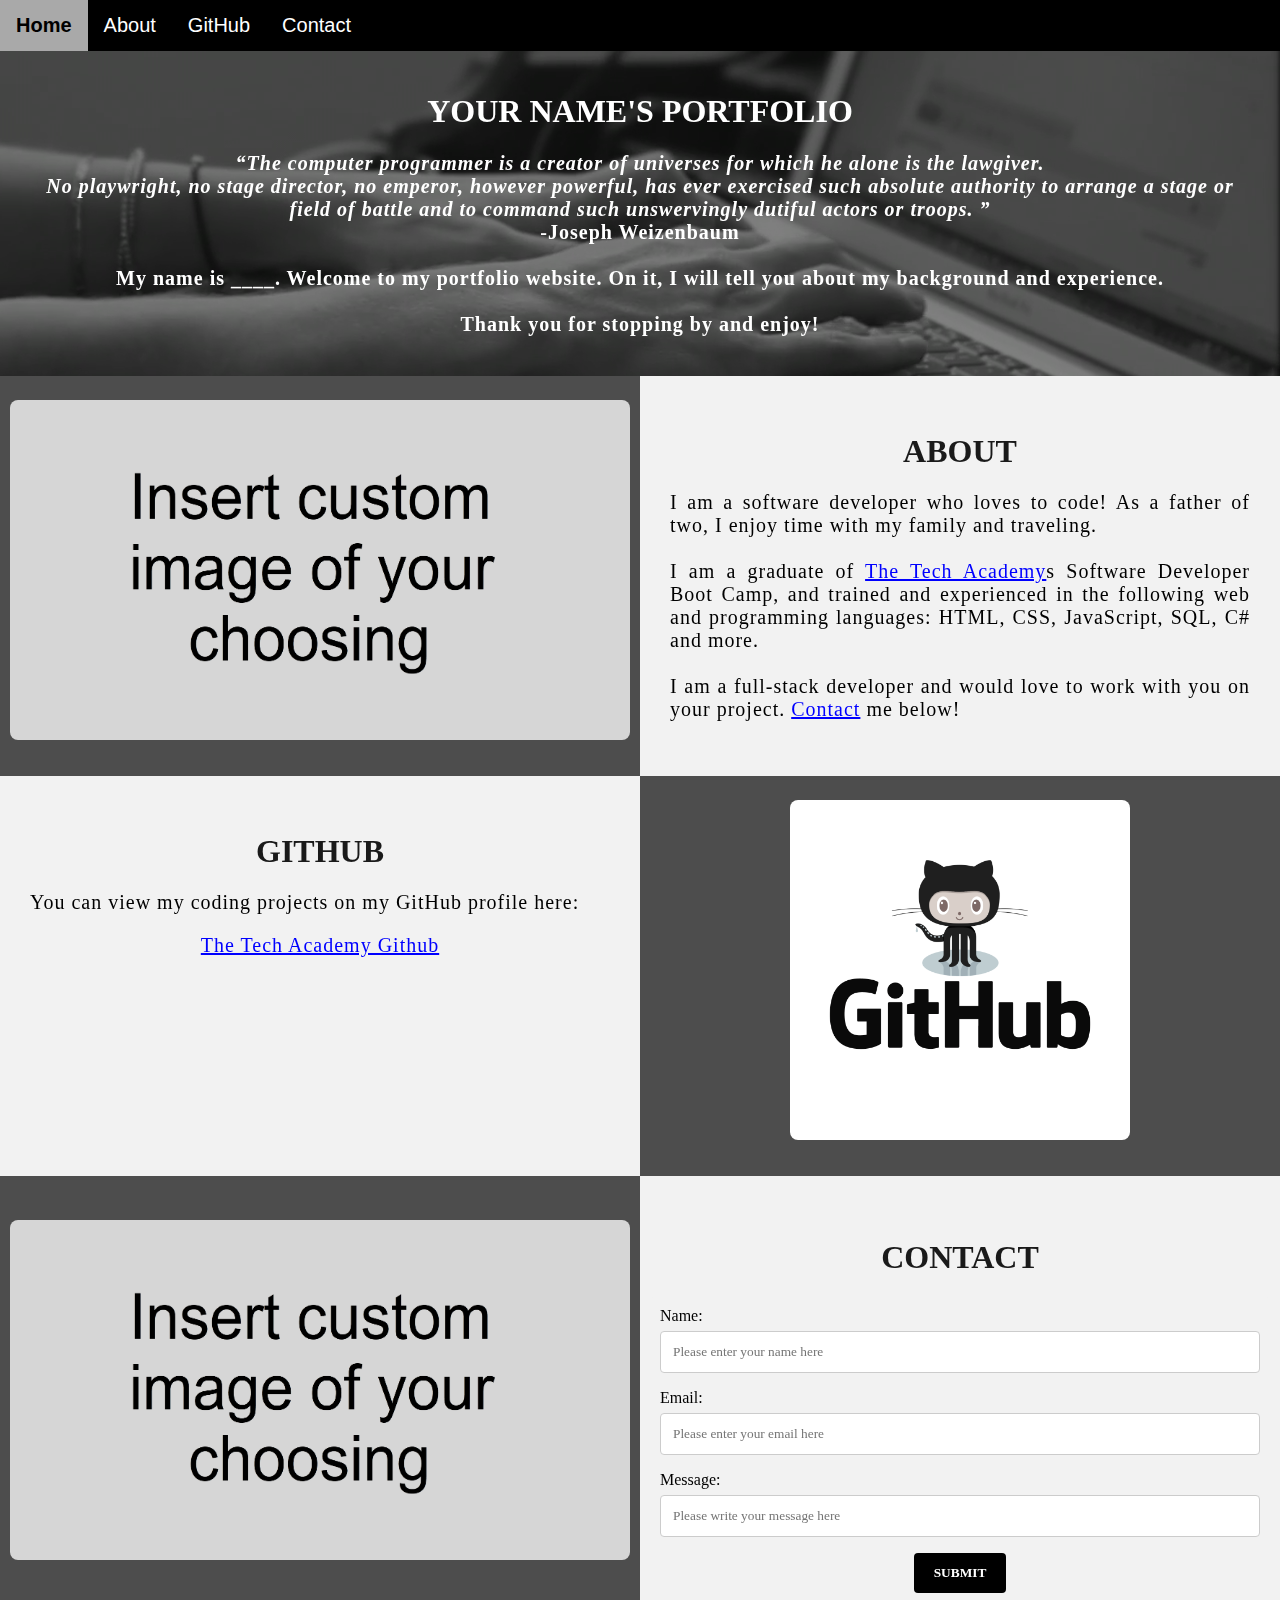
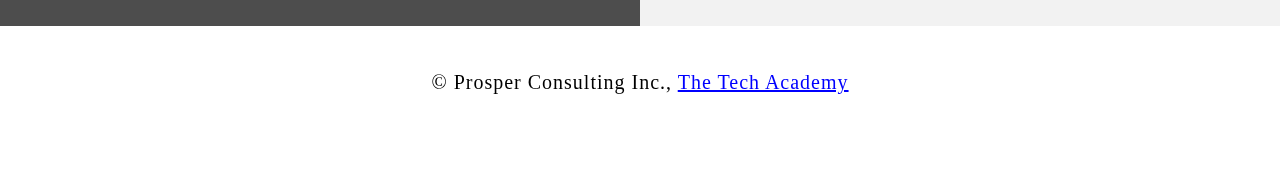
<file: folder7/index.html>
<!DOCTYPE html>
<html>

<!-- Head -->
<head>
    <meta charset="UTF-8">
    <meta name="viewport" content="width=device-width" />
    <title>Your Name Here</title>
    <link rel="stylesheet" type="text/css" href="portfolio.css">
</head>

<!-- Body -->
<body class="Background">

    <!-- Navbar -->
    <div class="Navbar">
        <a class="active" href="#Home">Home</a>
        <a href="#About">About</a>
        <a href="#GitHub">GitHub</a>
        <a href="#Contact">Contact</a>
    </div>

    <!-- Breaks inserted to add space between navbar and the first heading -->
    <br>
    <br>

    <!-- Background video -->
    <div id="Home">
        <video autoplay muted loop id="Typing_Video">
            <source src="img/Typing.mp4" type="video/mp4">
            <!-- Display message if video fails to run -->
            Your browser does not support HTML5 video.
        </video>
    </div>

    <!-- Video text -->
    <div class="Video_Text">
        <h1 class="white-text">Your Name's Portfolio</h1>
        <strong>
            <p class="center">
                <q>The computer programmer is a creator of universes for which he alone is the lawgiver.
                    <br>No playwright, no stage director, no emperor, however powerful, has ever exercised such absolute authority to arrange a stage or
                    <br>field of battle and to command such unswervingly dutiful actors or troops.
                </q>
                <br> -Joseph Weizenbaum
                <br>
                <br> My name is ____. Welcome to my portfolio website. On it, I will tell you about my background and experience.
                <br>
                <br> Thank you for stopping by and enjoy! 
            </p>
        </strong>
    </div>

    <!-- About section -->
    <div class="Row" id="About">
        <!-- Left column -->
        <div class="Column_2">
            <img src="img/html_custom.png" alt="Replace with your own image and description">
        </div>
        <!-- Right column -->
        <div class="Column_1">
            <h1>About</h1>
            <p>
                I am a software developer who loves to code! As a father of two, I enjoy time with my family and traveling. 
                <br>
                <br>I am a graduate of <a href="https://www.learncodinganywhere.com" target="_blank">The Tech Academy</a>s Software Developer Boot Camp, and trained and experienced in the following web and programming languages: HTML, CSS, JavaScript, SQL, C# and more. 
                <br>
                <br>I am a full-stack developer and would love to work with you on your project. <a href="#Contact">Contact</a> me below!
            </p>
        </div>
    </div>

    <!-- GitHub section -->
    <div class="Row" id="GitHub">
        <!-- Left column -->
        <div class="Column_1">
            <h1>GitHub</h1>
            <p>
                You can view my coding projects on my GitHub profile here:
                <br>
                <p class="center"><a href="https://github.com/the-tech-academy" target="_blank">The Tech Academy Github</a></p>
            </p>
        </div>
        <!-- Right column -->
        <div class="Column_2">
            <a href="https://github.com/the-tech-academy" target="_blank"><img src="img/GitHub.png" alt="GitHub Logo"></a>
        </div>
    </div>

    <!-- Contact section -->
    <div class="Row" id="Contact">
        <!-- Contact image, left column -->
        <div class="Column_2 Column_tall">
            <img src="img/html_custom.png" alt="Contact_Image">
        </div>
        <!-- Contact form, right column -->
        <div class="Column_1 Column_tall">
            <h1>Contact</h1>
            <!-- This specifies where and how to send the form data; we are leaving it blank -->
            <form action="" method="POST"> <!-- Here we are utilizing a 3rd party service to submit the contact form data, insert your formspree endpoint in the action attribute -->
                <label>Name:</label>
                <input type="text" placeholder="Please enter your name here">
                <label>Email:</label>
                <input type="text" id="Email" name="Email" placeholder="Please enter your email here">
                <label>Message:</label>
                <input type="text" id="Message" name="Message" placeholder="Please write your message here">
                <input type="submit" value="SUBMIT">
            </form>
        </div>
    </div>

    <!-- Footer section -->
    <footer>
        <p>
            <p class="center">&copy Prosper Consulting Inc., <a href="https://www.learncodinganywhere.com/" target="_blank">The Tech Academy</a></p>
            <br>
        </p>
    </footer>
</body>
</html>
</file>
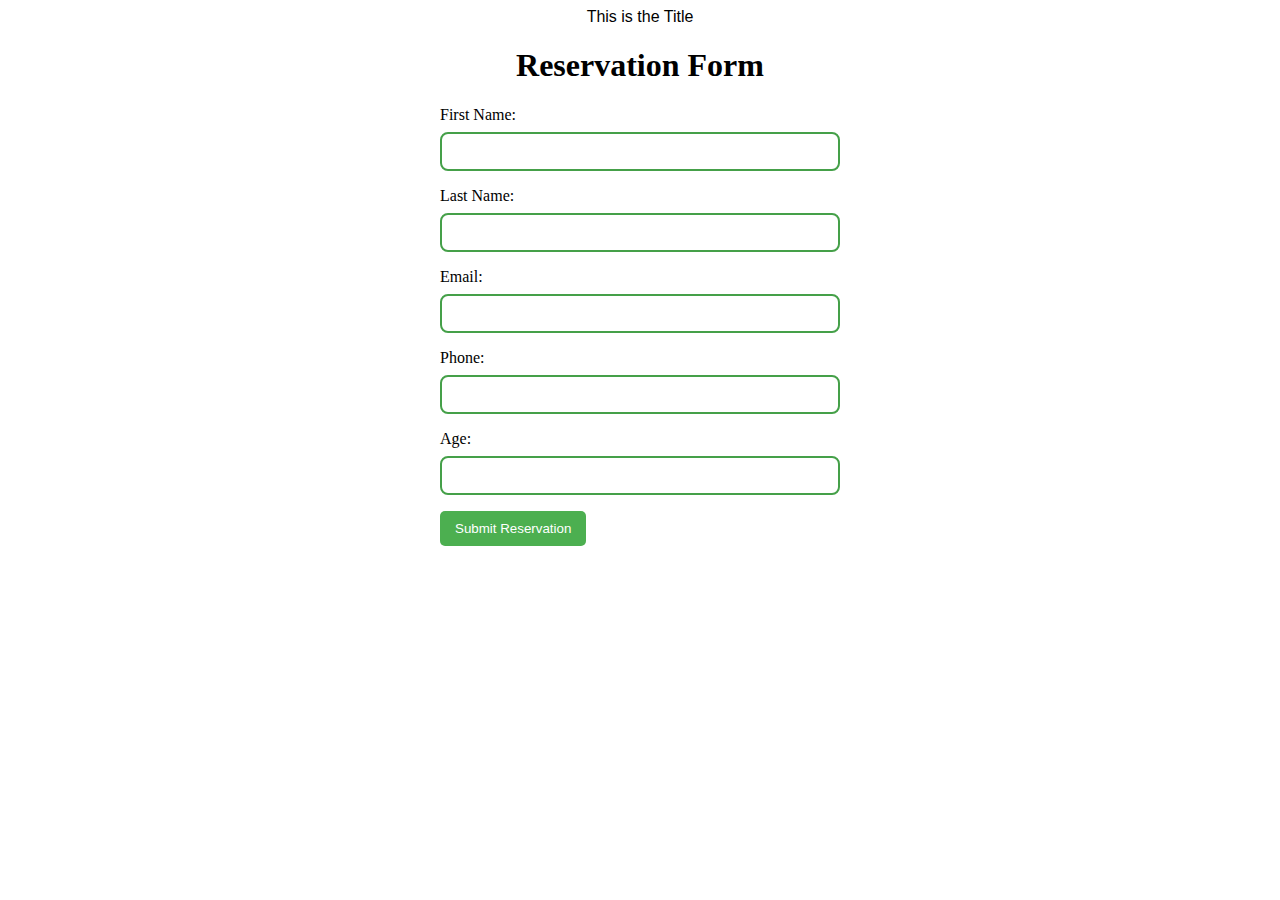
<file: CSS5/onepage.html>
<!DOCTYPE html>
<html>
<head>
    <meta charset="utf-8">
    <link rel="stylesheet" href="onepage.css">
    <header>This is the Title</header>
<body>
 <h1>Reservation Form</h1>
 <form id="reservationForm">
     <label for="firstName">First Name:</label>
     <input type="text" id="firstName" name="firstName" required>

     <label for="lastName">Last Name:</label>
     <input type="text" id="lastName" name="lastName" required>

     <label for="email">Email:</label>
     <input type="email" id="email" name="email" required>

     <label for="phone">Phone:</label>
     <input type="tel" id="phone" name="phone" required>

     <label for="age">Age:</label>
     <input type="number" id="age" name="age" required>

     <button type="submit">Submit Reservation</button>
 </form>

</head>
</body>
</html>
</file>
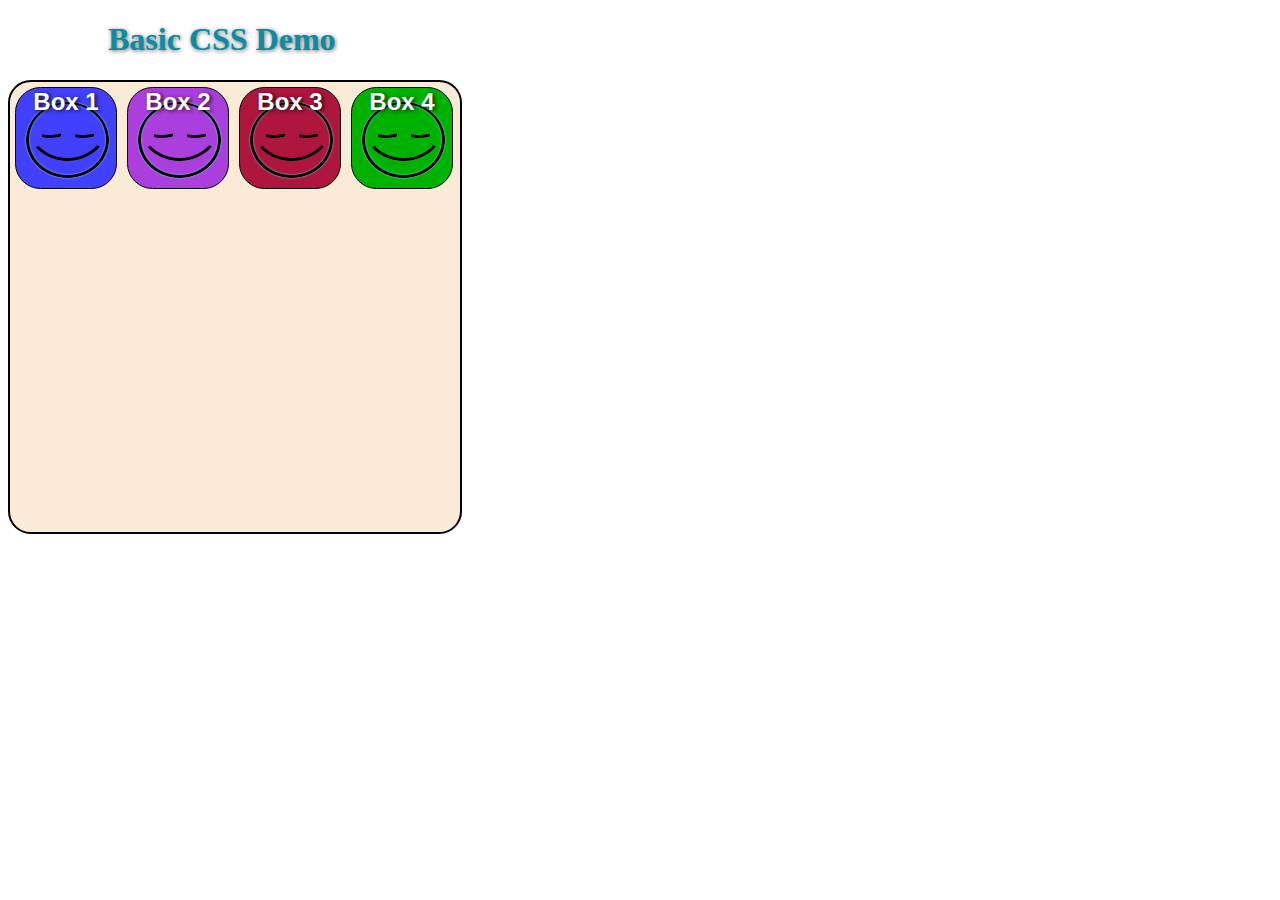
<file: folder2/new.html>
<!DOCTYPE html>
<html lang="en">
<head>
    <meta charset="utf-8">
    <title>Basic HTML Template</title>
    <link rel="stylesheet" href="new.css">
</head>
<body>
    <div>
        <h1>Basic CSS Demo</h1>
    </div>
    <div class="container">
    <div class="squares">
        <p>Box 1</p>
    </div>
    <div class="squares">
        <p>Box 2</p>
    </div>
    <div class="squares">
        <p>Box 3</p>
    </div>
    <div class="squares">
        <p>Box 4</p>
    </div>
    </div>    
</body>
</html>
</file>
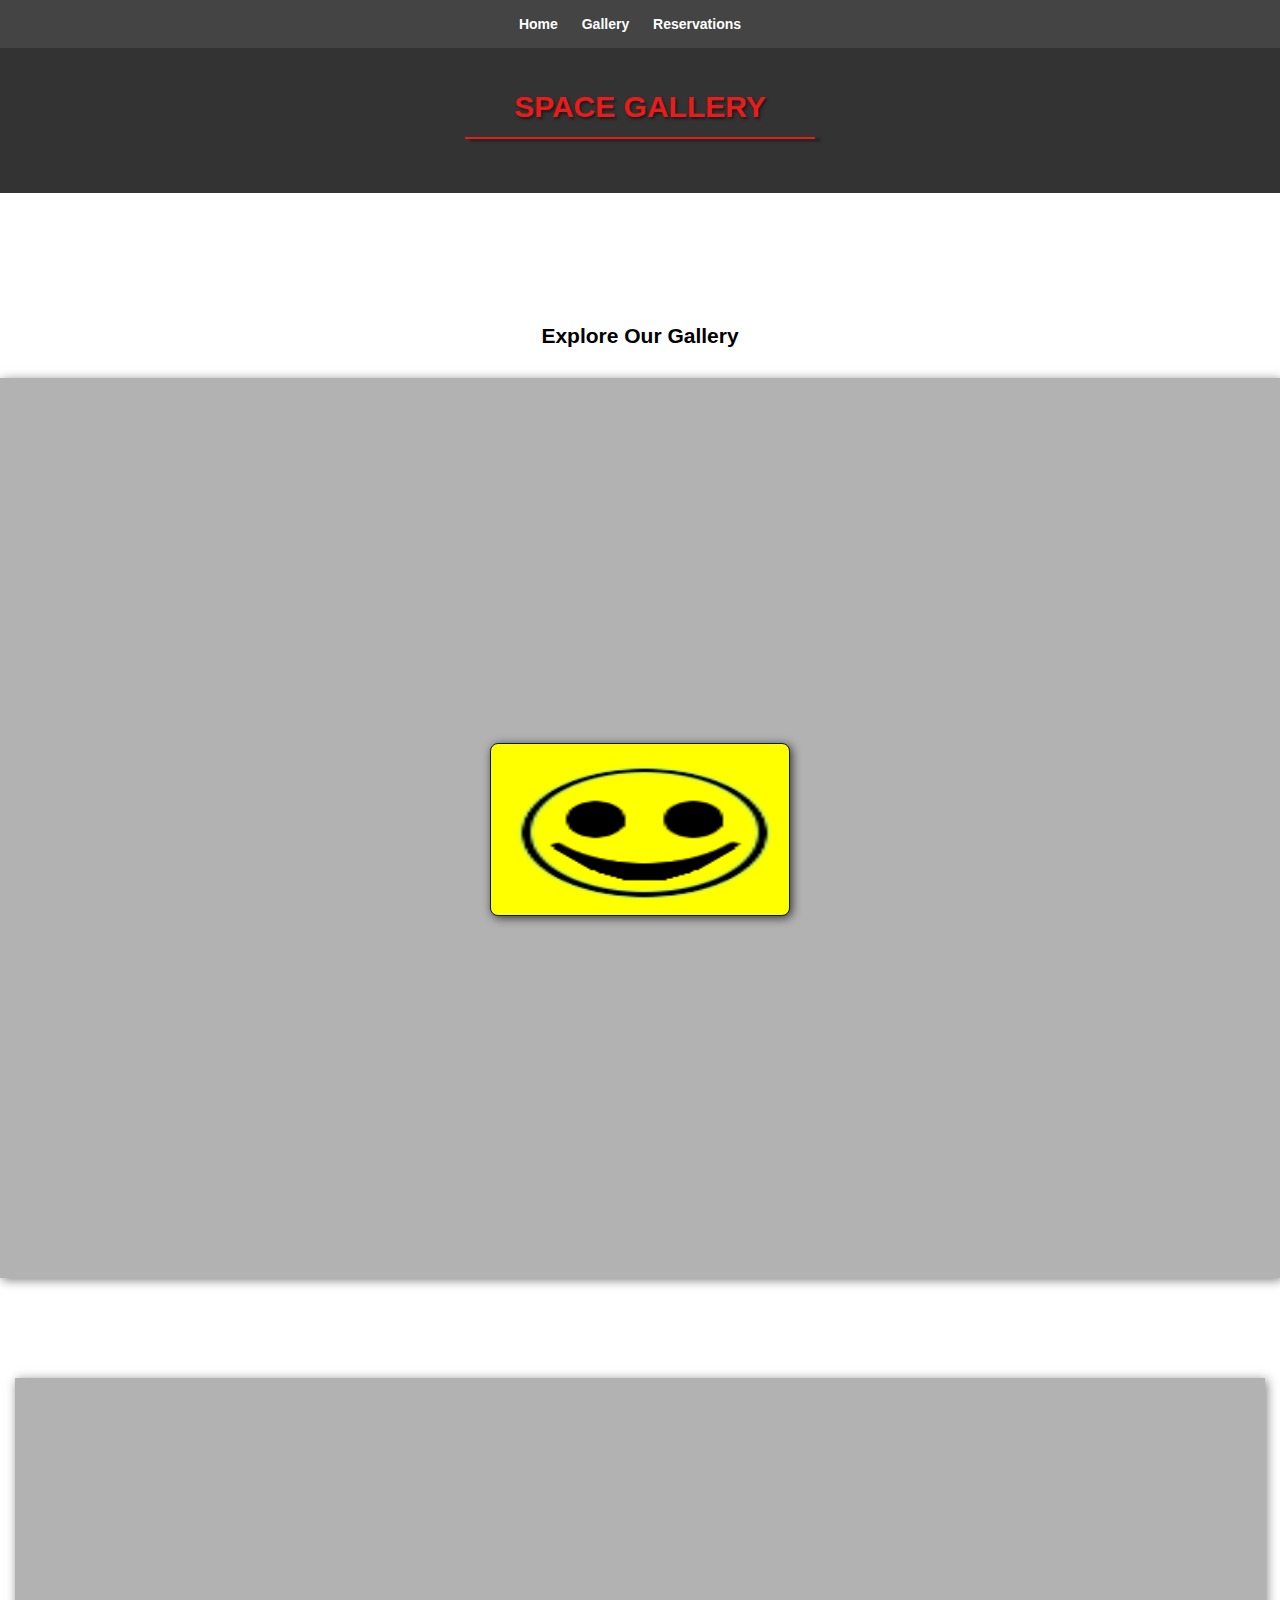
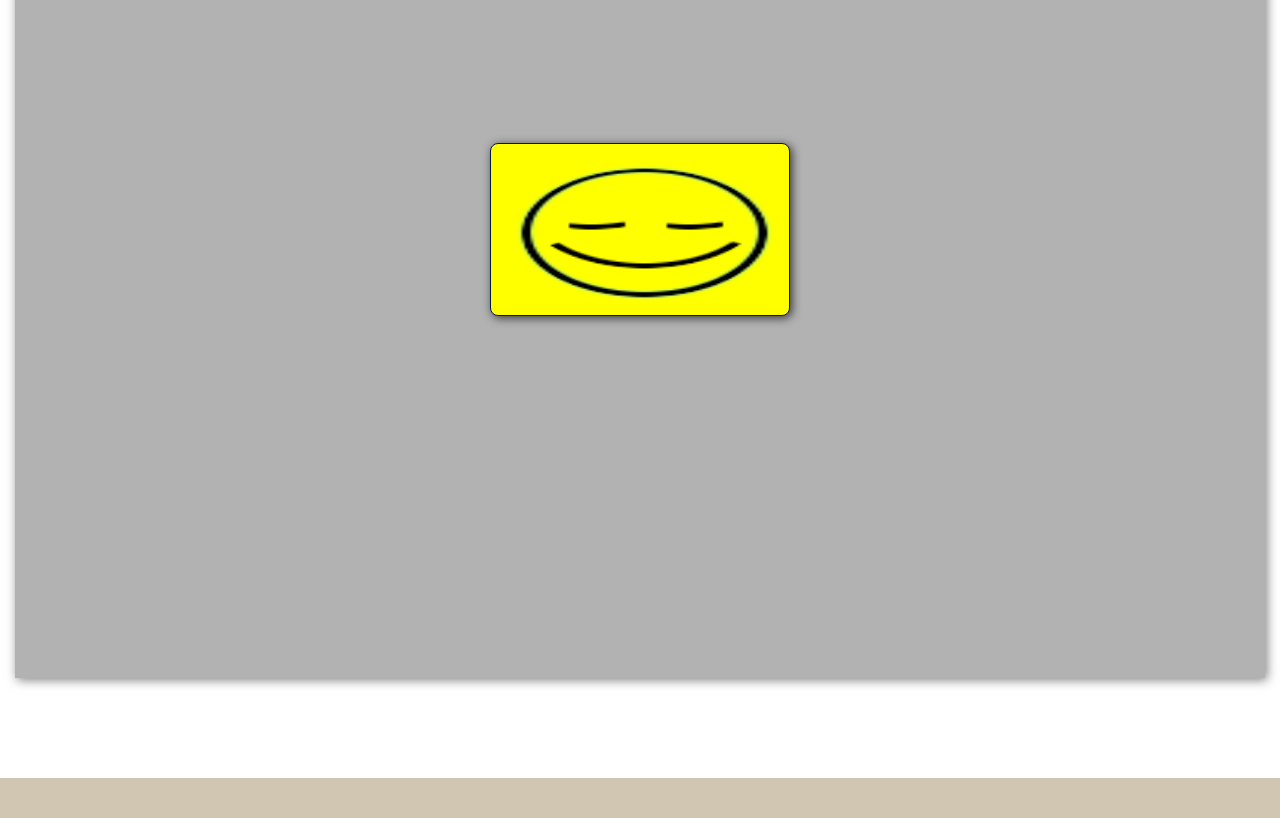
<file: folder3/gallery.html>
<!DOCTYPE html>
<html lang="en">
<head>
    <meta charset="UTF-8">
    <meta name="viewport" content="width=device-width, initial-scale=1.0">
    <link rel="stylesheet" href="gallery.css">
</head>
<body>
    <nav>
        <ul>
            <li><a href="space.html">Home</a></li>
            <li><a href="gallery.html">Gallery</a></li>
            <li><a href="reservation.html">Reservations</a></li>
        </ul>
    </nav>

    <header>
        <h1>Space Gallery</h1>
    </header>

    <section id="gallery">
        <div class="container">
            <h2>Explore Our Gallery</h2>
        </div>
        <div class="flex-container">
            <!-- Photo Container 1 -->
            <div class="photo-container">
                <div class="photo">
                    <img src="/folder3/images/img2.png">
                    <div class="photo-overlay">
                        <h3 class="white-head">Click to Enlarge</h3>
                        <p>We have several launches departing daily,<br> Book your flight today!</p>
                    </div>
                </div>
            </div>
        </div>
    </section>

    <section id="gallery">
        <div class="container">
            <div class="flex-container">
                <!-- Photo Container 2 -->
                <div class="photo-container">
                    <div class="photo">
                        <img src="/folder3/images/img1.png">
                        <div class="photo-overlay">
                            <h3 class="white-head">Click to Enlarge</h3>
                            <p>We have several launches departing daily,<br> Book your flight today!</p>
                        </div>
                    </div>
                </div>
            </div>
        </div>
    </section>

    <section id="contact"></section>
    <div id="footer">
        <!-- Footer content -->
    </div>
</body>

</html>
</file>
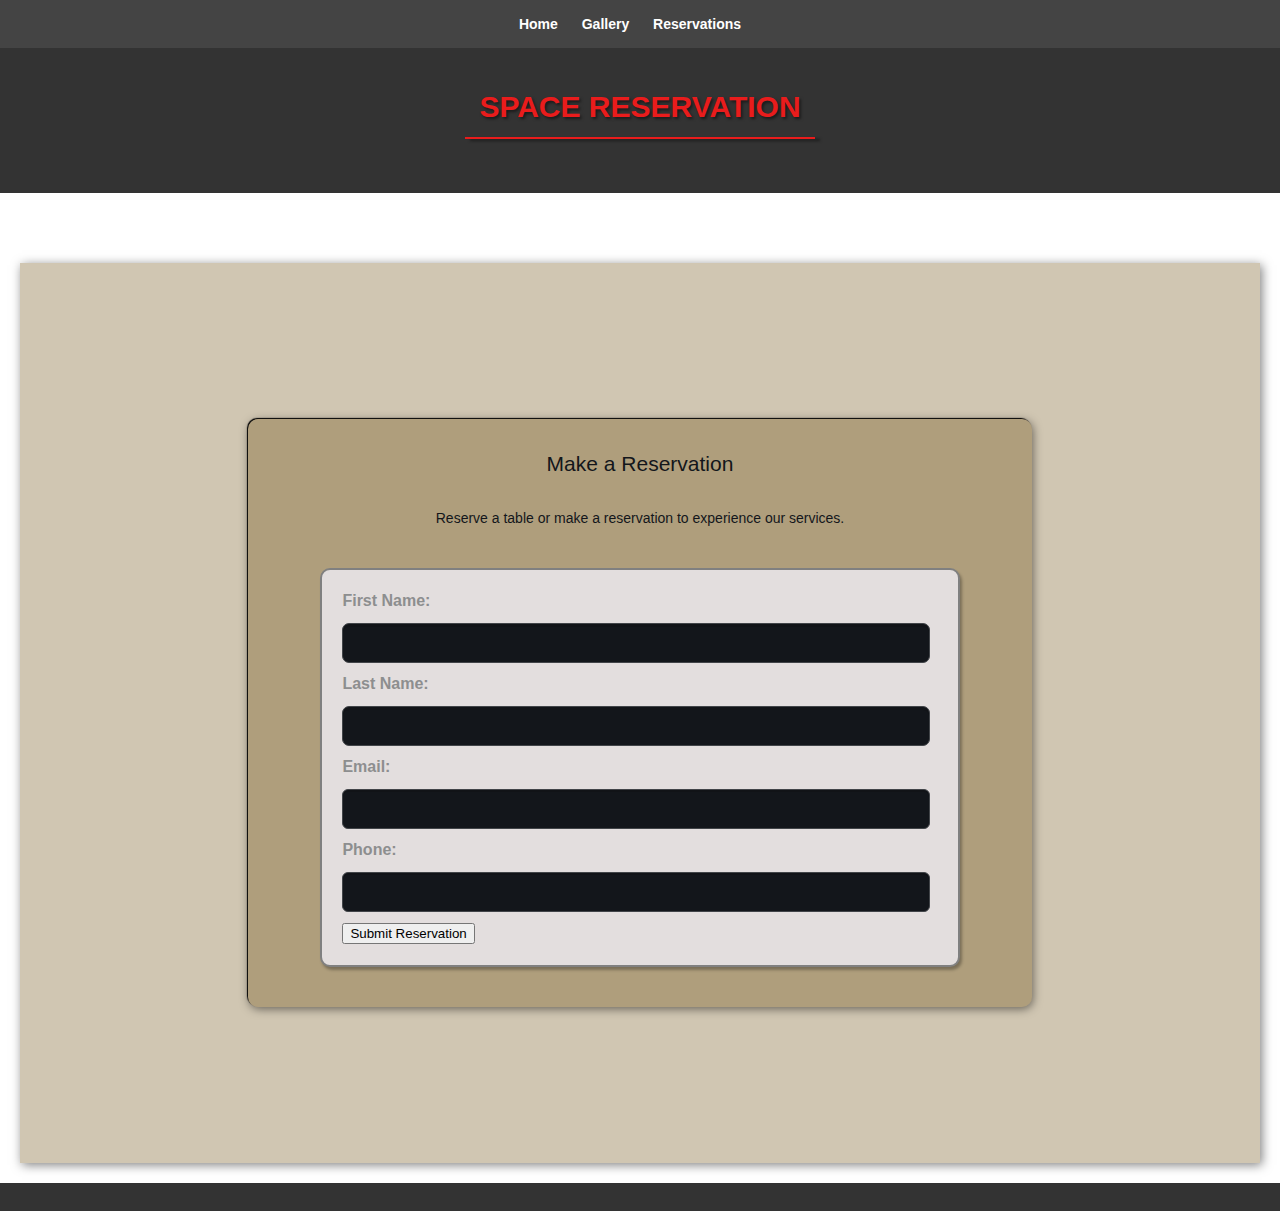
<file: folder3/reservation.html>
<!DOCTYPE html>
<html lang="en">

<head>
    <meta charset="UTF-8">
    <meta name="viewport" content="width=device-width, initial-scale=1.0">
    <link rel="stylesheet" href="reservation.css">
    <title>Reservation Form</title>
</head>

<body>
    <nav>
        <ul>
            <li><a href="space.html">Home</a></li>
            <li><a href="gallery.html">Gallery</a></li>
            <li><a href="reservation.html">Reservations</a></li>
        </ul>
    </nav>

    <header>
        <h1>Space Reservation</h1>
    </header>

    <section id="reservations">
        <div class="flex-container">
            <div class="reservation">
                <h2>Make a Reservation</h2>
                <p>Reserve a table or make a reservation to experience our services.</p>
                <form id="reservationForm">
                    <label for="firstName">First Name:</label>
                    <input class="common-input" type="text" id="firstName" name="firstName" required>
    
                    <label for="lastName">Last Name:</label>
                    <input class="common-input" type="text" id="lastName" name="lastName" required><br>
    
                    <label for="email">Email:</label>
                    <input class="common-input" type="email" id="email" name="email" required><br>
    
                    <label for="phone">Phone:</label>
                    <input class="common-input" type="tel" id="phone" name="phone" required>
    
                    <button type="submit">Submit Reservation</button>
                </form>
            </div>
        </div>
    </section>
    

    <script>
        document.getElementById("reservationForm").addEventListener("submit", function (event) {
            event.preventDefault(); 

            var firstName = document.getElementById("firstName").value;
            var lastName = document.getElementById("lastName").value;
            var email = document.getElementById("email").value;
            var phone = document.getElementById("phone").value;

            alert("Reservation Details:\n\nFirst Name: " + firstName + "\nLast Name: " + lastName + "\nEmail: " + email + "\nPhone: " + phone);
        });
    </script>
    <footer>
        <!-- Footer content -->
    </footer>
</body>

</html>
</file>
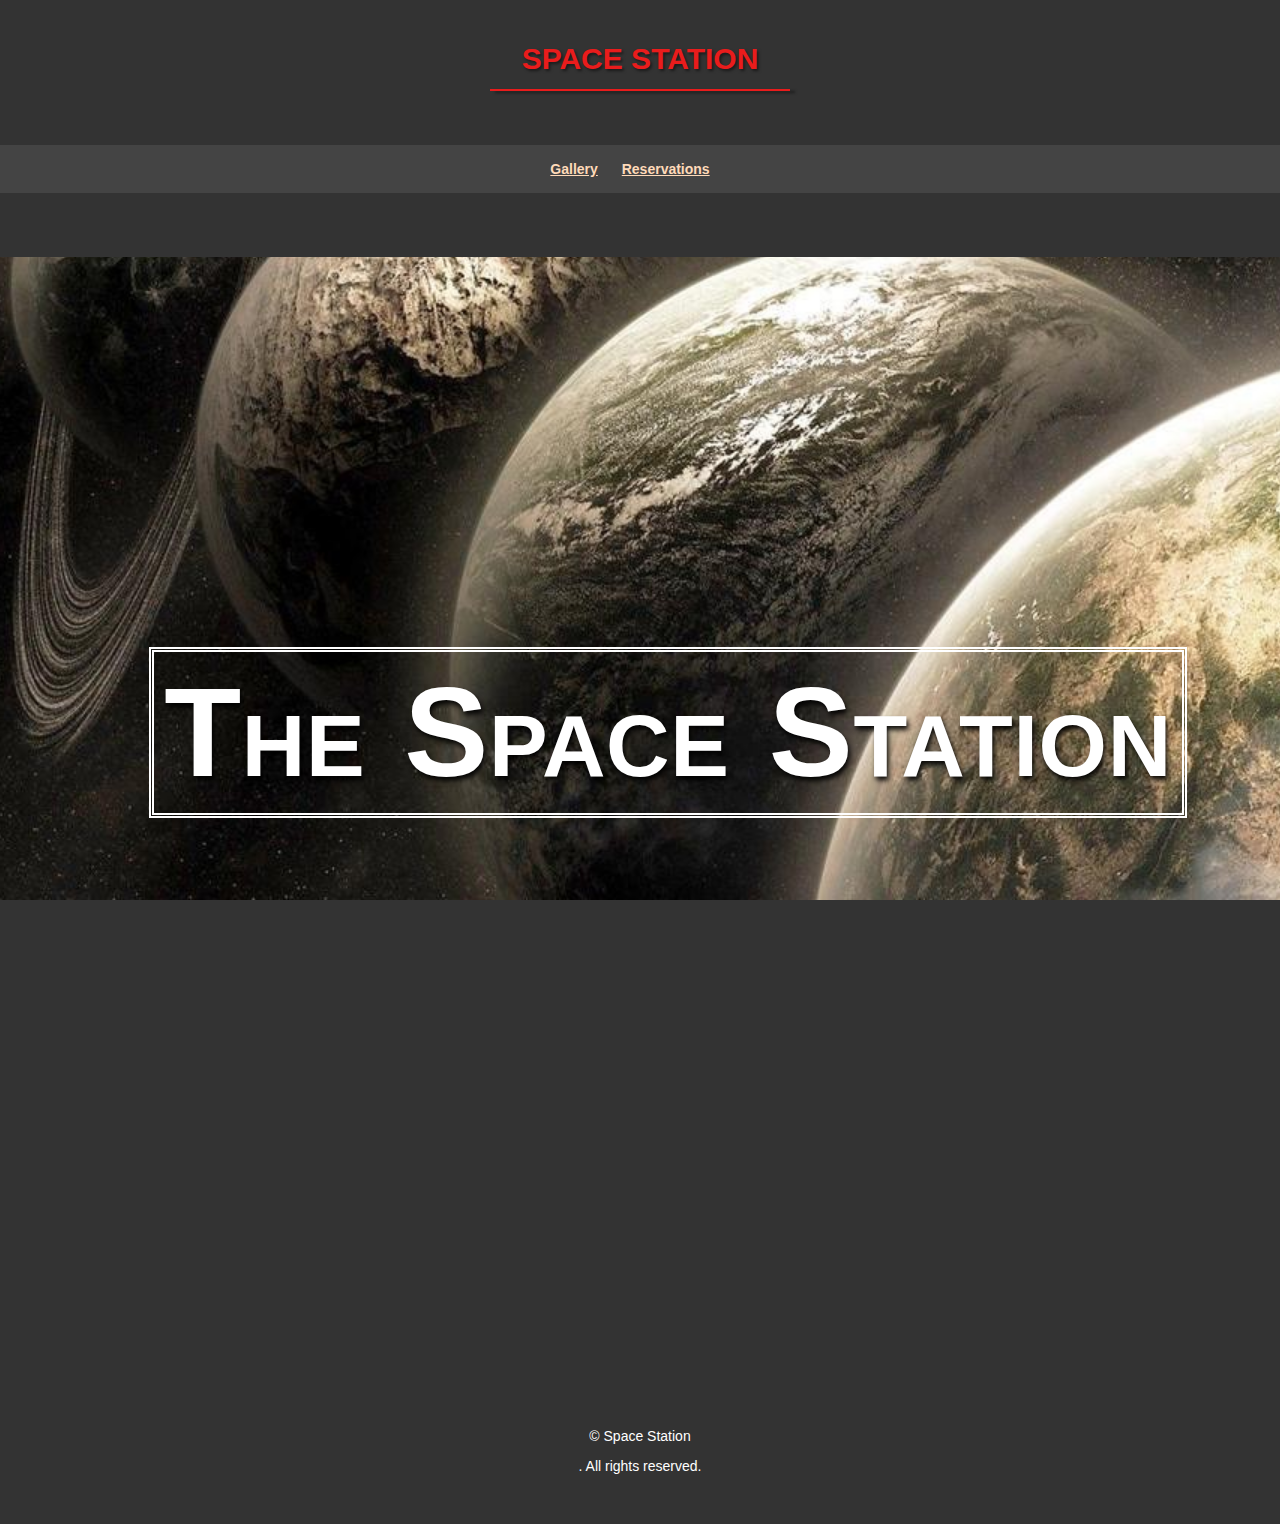
<file: folder3/space.html>
<!DOCTYPE html>
<html> 
<head>
    <meta charset="utf-8">
    <title> The Space Station Resort</title>
    <meta name="viewport" content="width=device-width, initial-scale=1.0">
    <link rel="stylesheet" href="space.css">
</head>
<header>
        <h1>Space Station</h1>
    </header>

    <nav>
            <li><a href="gallery.html">Gallery</a></li>
            <li><a href="reservation.html">Reservations</a></li>
        </ul>
       </div>
      </div>
    </nav>
<header>
    <section id="home">
         <div class="container">
          <div class="centered-text">
              <span class="head-main">The Space Station</span>
          </div>
         </div>
        <br>
    </section>
</header>
    <footer>
        <p>&copy; Space Station<br>. 
            All rights reserved.</p>
    </footer>
</body>
</html>
</file>
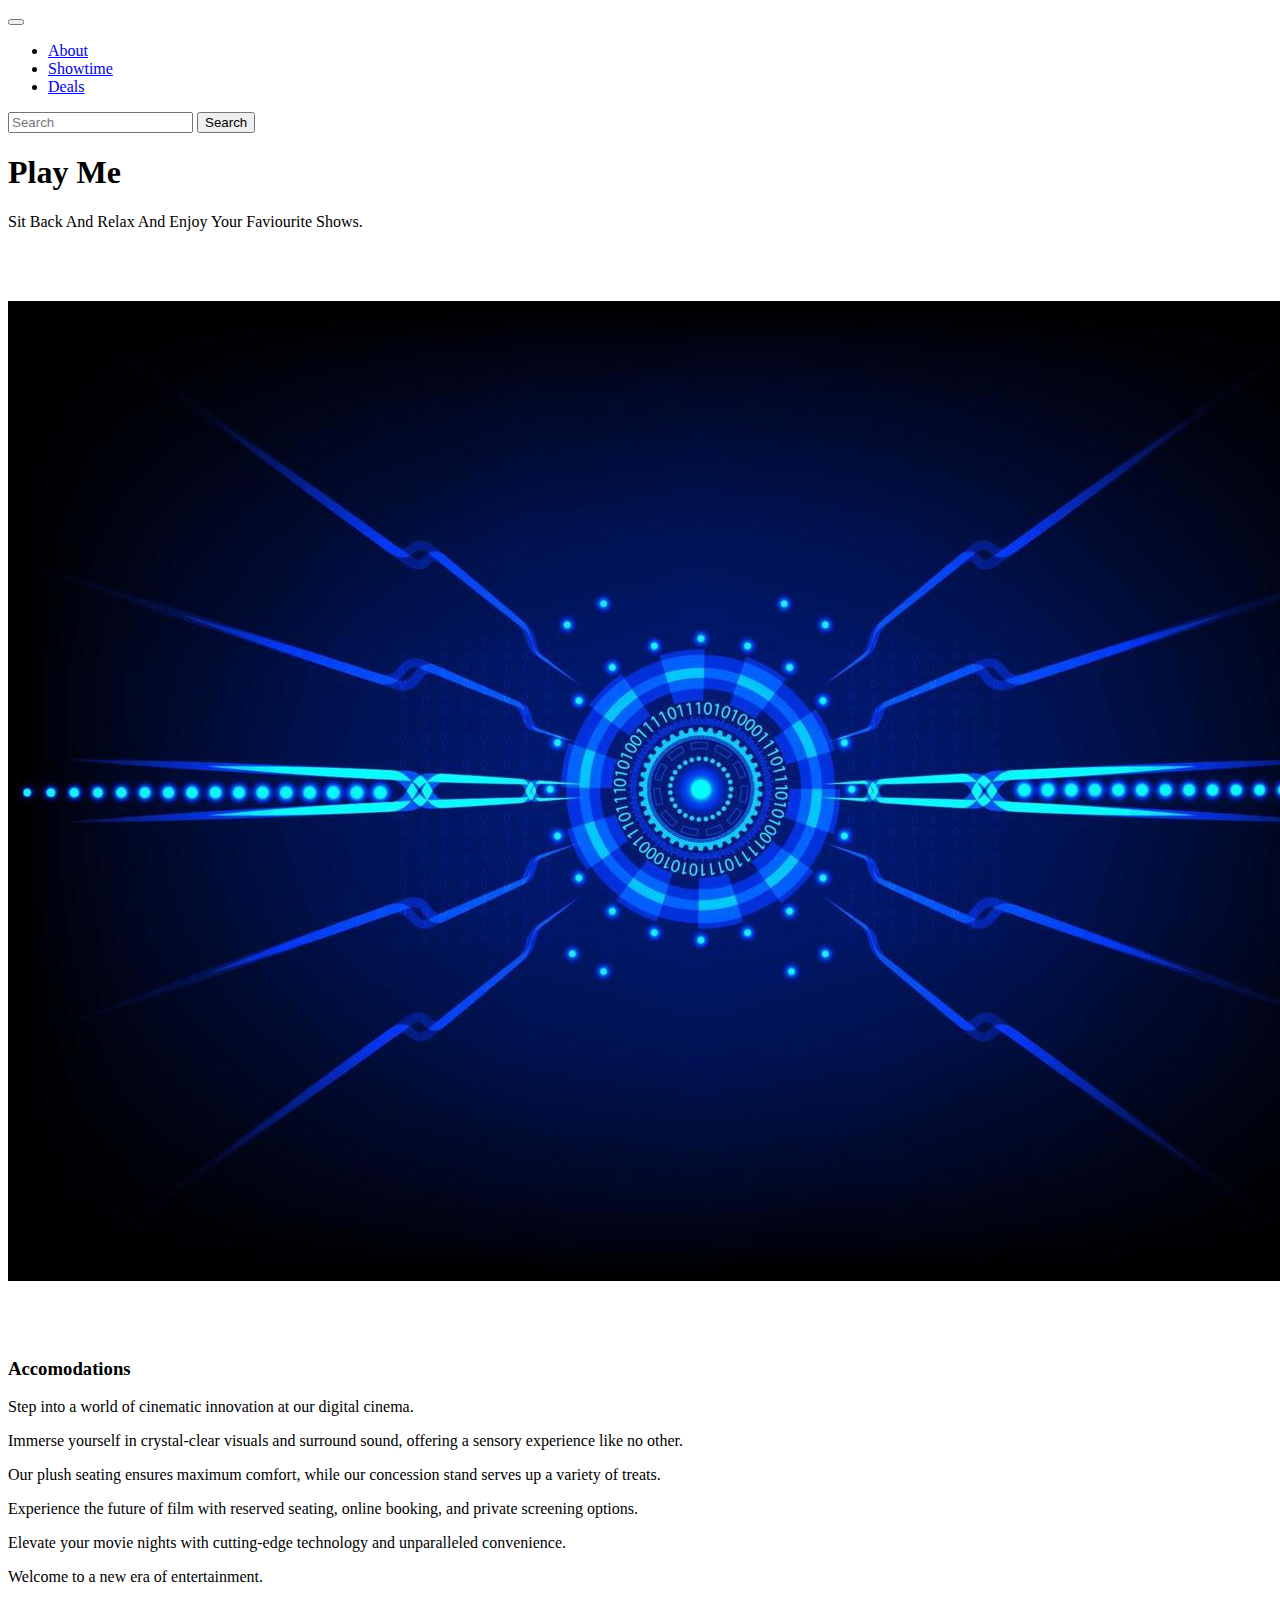
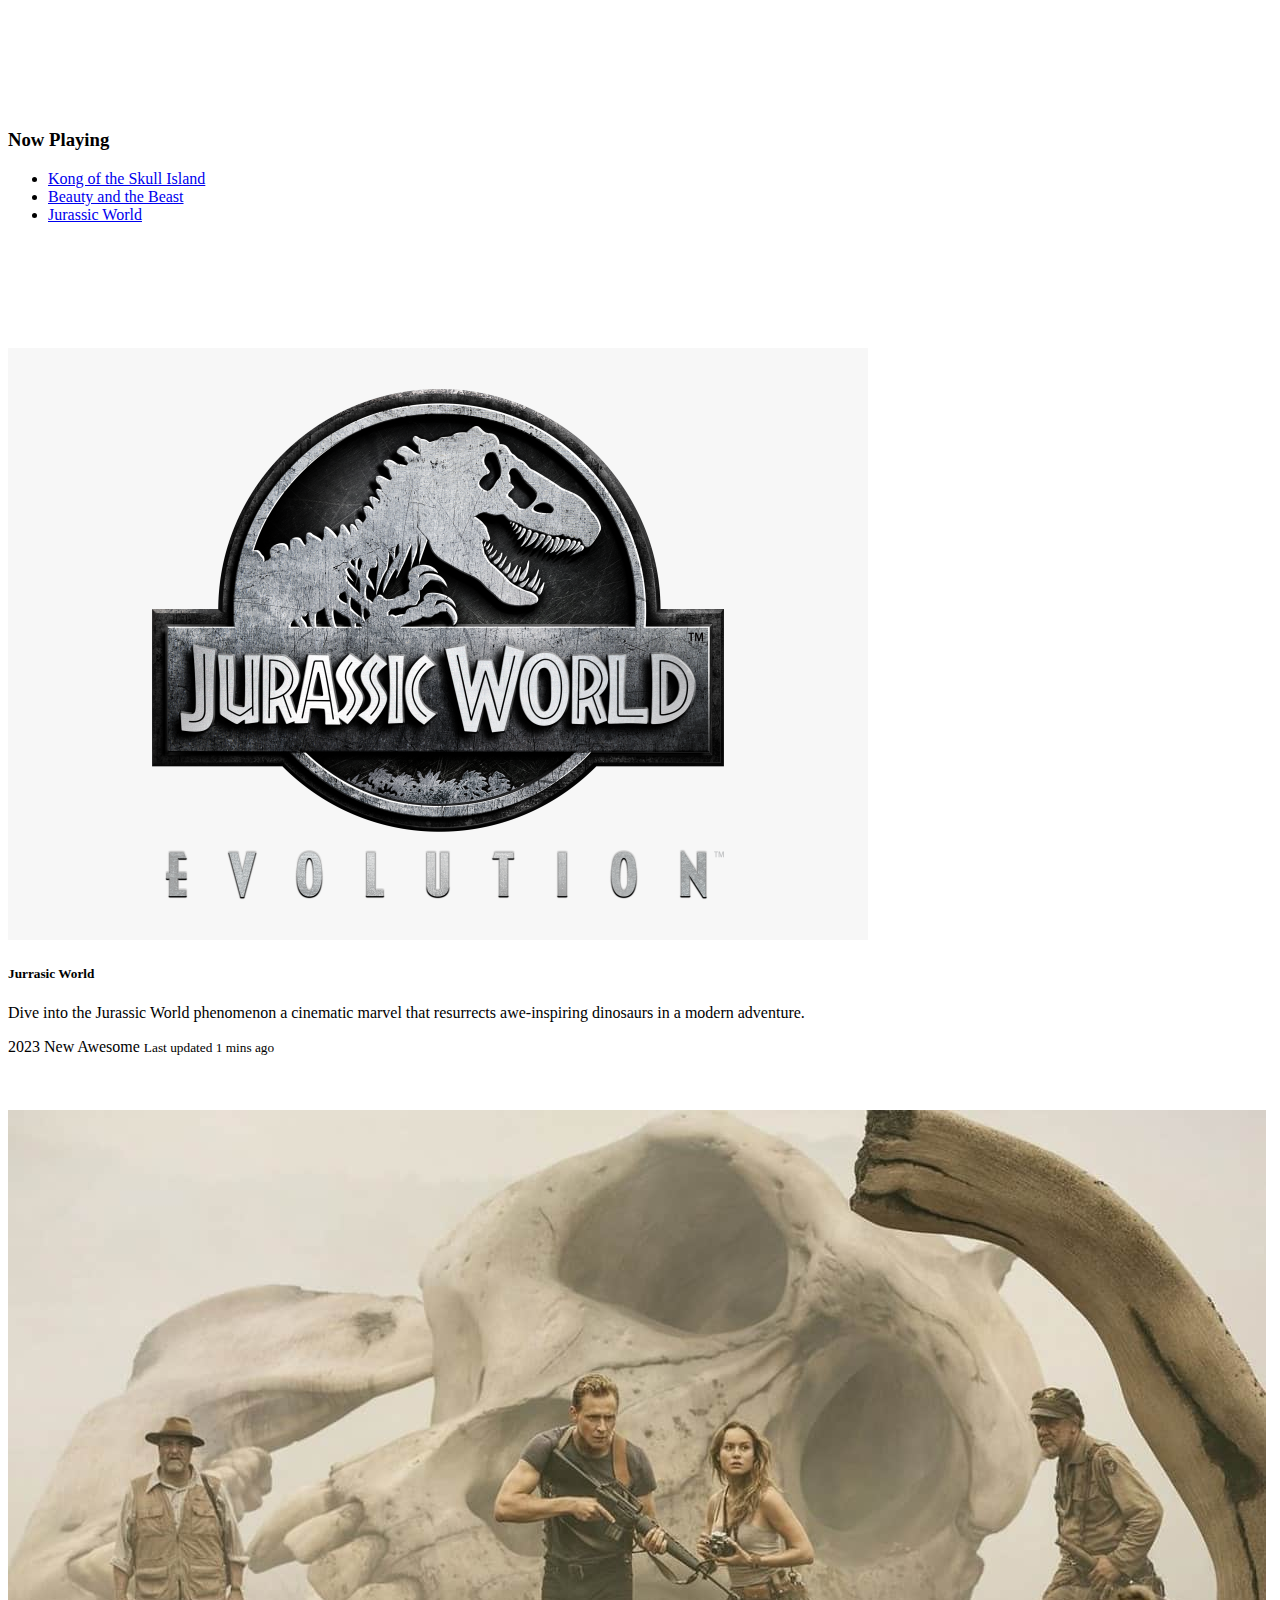
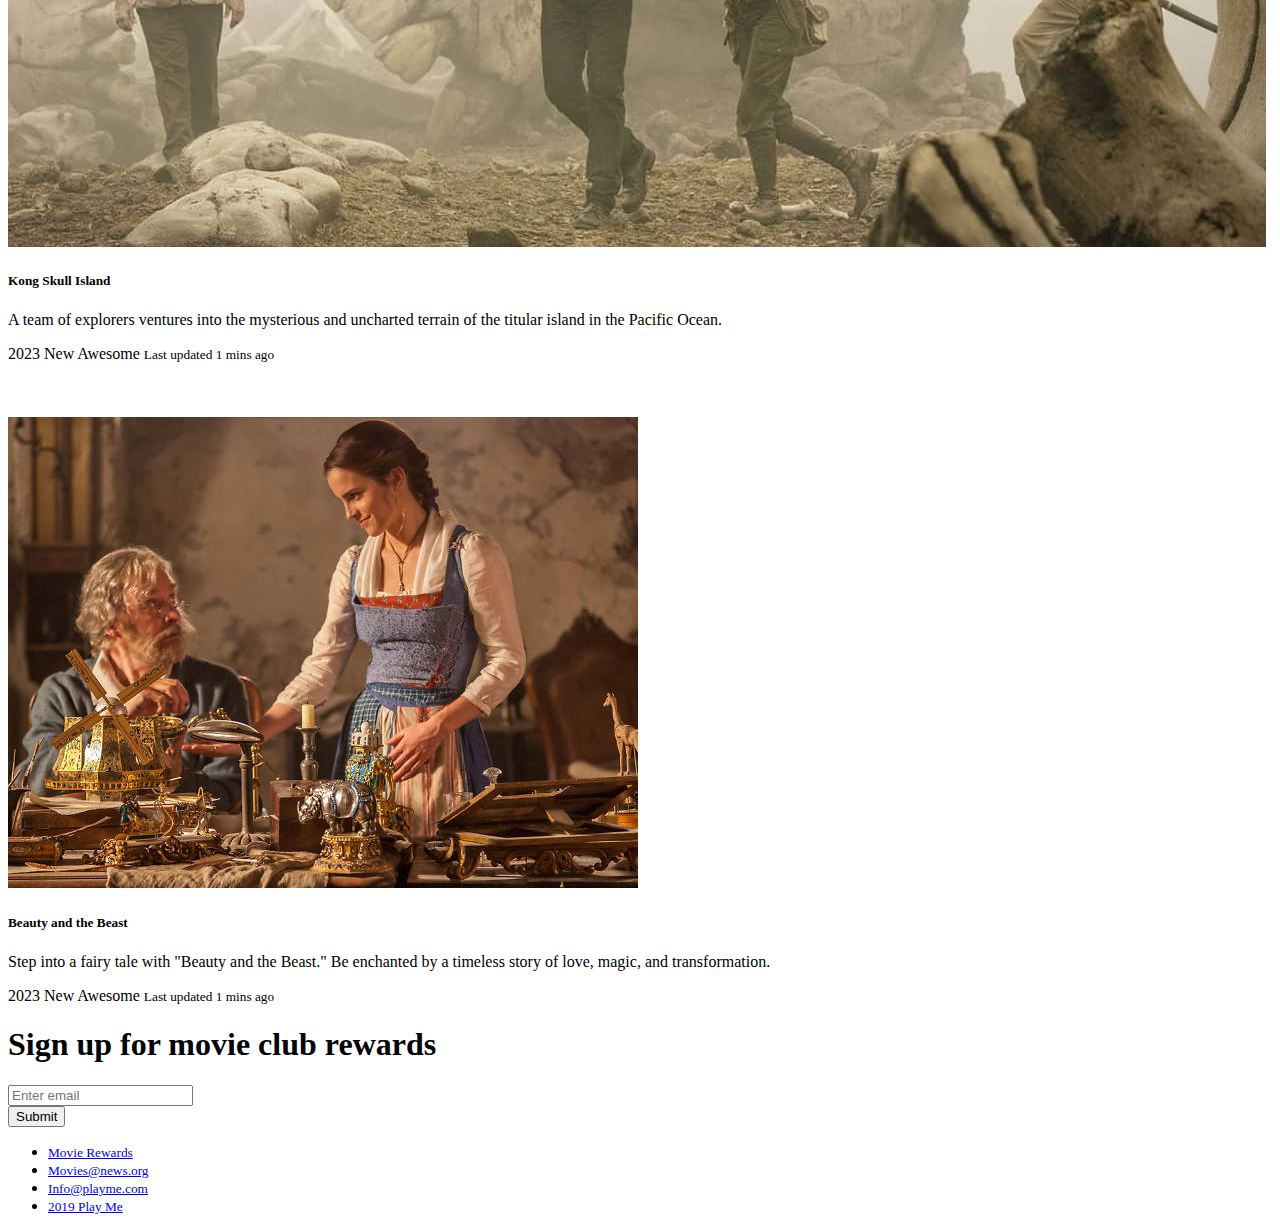
<file: folder5bootstrap/bootstrap.html>
<!doctype html>
<html lang="en">
  <head>
    <!-- Required meta tags -->
    <meta charset="utf-8">
    <meta name="viewport" content="width=device-width, initial-scale=1, shrink-to-fit=no">

    <!-- Bootstrap CSS -->
    <link rel="stylesheet" href="https://cdn.jsdelivr.net/npm/bootstrap@4.1.3/dist/css/bootstrap.min.css" integrity="sha384-MCw98/SFnGE8fJT3GXwEOngsV7Zt27NXFoaoApmYm81iuXoPkFOJwJ8ERdknLPMO" crossorigin="anonymous"> 
  </head>
  <body>
   <div class="container">
     <nav class="navbar navbar-expand-lg navbar-light bg-dark">
       <button class="navbar-toggler" type="button" data-toggle="collapse" data-target="#navbarSupportedContent" aria-controls="navbarSupportedContent" aria-expanded="false" aria-label="Toggle navigation">
         <span class="navbar-toggler-icon"></span>
       </button>
       <div class="collapse navbar-collapse" id="navbarSupportedContent">
         <ul class="navbar-nav mr-auto">
           <!-- About Section -->
           <li class="nav-item active">
             <a class="nav-link text-light" href="#About">About</a>
           </li>
            <!-- /About Section -->
            <!-- Showtime Section -->
           <li class="nav-item active">
             <a class="nav-link text-light" href="#Showtime">Showtime</a>
           </li>
           <!-- /Showtime Section -->
           <!-- Deal Section -->
           <li class="nav-item active">
             <a class="nav-link text-light" href="#Deals">Deals</a>
           </li>
           <!-- /Deal Section -->
         </ul>
              <form class="form-inline my-2 my-lg-0">
                <input class="form-control mr-sm-2" type="search" placeholder="Search" aria-label="Search">
                <button class="btn btn-outline-danger my-2 my-sm-0 text-Danger" type="submit">Search</button>
              </form>
       </div>
     </nav>
     <!-- Different -->
     <div class="jumbotron jumbotron-fluid bg-dark">
       <div class="container">
         <h1 class="display-4 text-light text-center">Play Me</h1>
         <p class="lead text-light text-center">Sit Back And Relax And Enjoy Your Faviourite Shows.</p>
       </div>
     </div>
     <!-- Different -->
     <!-- About Section2 -->
     <div id="About">
       <div class="container">
         <div class="row">
           <div class="col-sm">
            <br><br><br>
             <img class= "img-fluid" src="/folder5bootstrap/img/graphics-design-illustration-digital-circuit-diagram-technology-for-background-wallpaper-illustration-vector.jpg" alt="">
           </div>
           <div class="col-sm">
             <br><br><br>
             <h3>Accomodations</h3>
              <p>Step into a world of cinematic innovation at our digital cinema. 
              <p>Immerse yourself in crystal-clear visuals and surround sound, offering a sensory experience like no other.</p>
              <p>Our plush seating ensures maximum comfort, while our concession stand serves up a variety of treats.</p>
              <p>Experience the future of film with reserved seating, online booking, and private screening options.</p>
              <p>Elevate your movie nights with cutting-edge technology and unparalleled convenience.</p> 
              <p>Welcome to a new era of entertainment.</p>
           </div>
         </div>
       </div>
     </div>
     <!-- /About Section2 -->
     <br><br><br>    
     <!-- Showtime Section2 -->
     <div id="Showtime"></div>
     <div class="col-sm">
      <br><br><br>
       <h3>Now Playing</h3>
       <ul class="list-group">
         <li class="list-group-item">
           <a class="nav-link active" href="#Kong of the Skull Island">Kong of the Skull Island</a>
         </li>   
         <li class="list-group-item">
           <a class="nav-link active" href="#Beauty and the Beast">Beauty and the Beast</a>
         </li>       
         <li class="list-group-item">
           <a class="nav-link active" href="#Jurassic World">Jurassic World</a>
         </li>
       </ul>
     </div>
     <br><br><br>
     <div id="Jurassic World">
       <div class="card-group">
         <div class="card">
           <br><br><br>
           <img class="card-img-top" src="/folder5bootstrap/img/jw.png" alt="">  
           <div class="card-body">
             <h5 class="card-title">Jurrasic World</h5>
             <p class="card-text"> Dive into the Jurassic World phenomenon a cinematic marvel that resurrects awe-inspiring dinosaurs in a modern adventure.</p>
           </div>
           <div class="card-footer">
            <span class="badge badge-pill badge-primary">2023</span>
            <span class="badge badge-pill badge-secondary">New</span>
            <span class="badge badge-pill badge-success">Awesome</span>
             <small class="text-muted">Last updated 1 mins ago</small>
           </div>
         </div>
       </div>
     </div>
     <div id="Kong of the Skull Island">
       <div class="card">
         <br><br><br>
         <img class="card-img-top" src="/folder5bootstrap/img/kongskullisland.jpg" alt="">
         <div class="card-body">
           <h5 class="card-title">Kong Skull Island</h5>
           <p class="card-text">A team of explorers ventures into the mysterious and uncharted terrain of the titular island in the Pacific Ocean.</p>
         </div>
         <div class="card-footer">
           <span class="badge badge-pill badge-primary">2023</span>
           <span class="badge badge-pill badge-secondary">New</span>
           <span class="badge badge-pill badge-success">Awesome</span>
           <small class="text-muted">Last updated 1 mins ago</small>
         </div>
       </div>
     </div>
     <div id="Beauty and the Beast">
       <div class="card">
         <br><br><br>
         <img class="card-img-top" src="/folder5bootstrap/img/beautyandthebeast.jpg" alt="">
         <div class="card-body">
           <h5 class="card-title">Beauty and the Beast</h5>
           <p class="card-text">Step into a fairy tale with "Beauty and the Beast." Be enchanted by a timeless story of love, magic, and transformation.</p>
         </div>
         <div class="card-footer">
          <span class="badge badge-pill badge-primary">2023</span>
          <span class="badge badge-pill badge-secondary">New</span>
          <span class="badge badge-pill badge-success">Awesome</span>
           <small class="text-muted">Last updated 1 mins ago</small>
         </div>
       </div>
     </div>
     <!-- /Showtime Section2 -->
     <!-- Deal Section2 -->
     <div class="text-center">
       <form>
         <h1 class="text-danger my-5">Sign up for movie club rewards</h1>
         <div class="form-group">
            <input type="email" class="form-control" id="exampleInputEmail1" aria-describedby="emailHelp" placeholder="Enter email">
            <br><button type="submit" class="btn btn-outline-danger">Submit</button>
         </div>
       </form>
     </div>
     <div id="Deals">
       <div class="container my-5">
         <ul class="nav nav-inline">
           <li class="nav-item">
             <small><a class="nav-link active" href="#">Movie Rewards</a></small>
           </li>
           <li class="nav-item">
             <small><a class="nav-link active" href="#">Movies@news.org</a></small>
           </li>
           <li class="nav-item">
             <small><a class="nav-link active" href="#">Info@playme.com</a></small>
           </li>
           <li class="nav-item">
             <small><a class="nav-link active" href="#">2019 Play Me</a></small>
           </li>
         </ul>
       </div>
     </div>
     <!-- /Deal Section2 -->
   </div>
    <!-- Optional JavaScript -->
    <!-- jQuery first, then Popper.js, then Bootstrap JS -->
    <script src="https://code.jquery.com/jquery-3.3.1.slim.min.js" integrity="sha384-q8i/X+965DzO0rT7abK41JStQIAqVgRVzpbzo5smXKp4YfRvH+8abtTE1Pi6jizo" crossorigin="anonymous"></script>
    <script src="https://cdn.jsdelivr.net/npm/popper.js@1.14.3/dist/umd/popper.min.js" integrity="sha384-ZMP7rVo3mIykV+2+9J3UJ46jBk0WLaUAdn689aCwoqbBJiSnjAK/l8WvCWPIPm49" crossorigin="anonymous"></script>
    <script src="https://cdn.jsdelivr.net/npm/bootstrap@4.1.3/dist/js/bootstrap.min.js" integrity="sha384-ChfqqxuZUCnJSK3+MXmPNIyE6ZbWh2IMqE241rYiqJxyMiZ6OW/JmZQ5stwEULTy" crossorigin="anonymous"></script>
 </body>
</html>
</file>
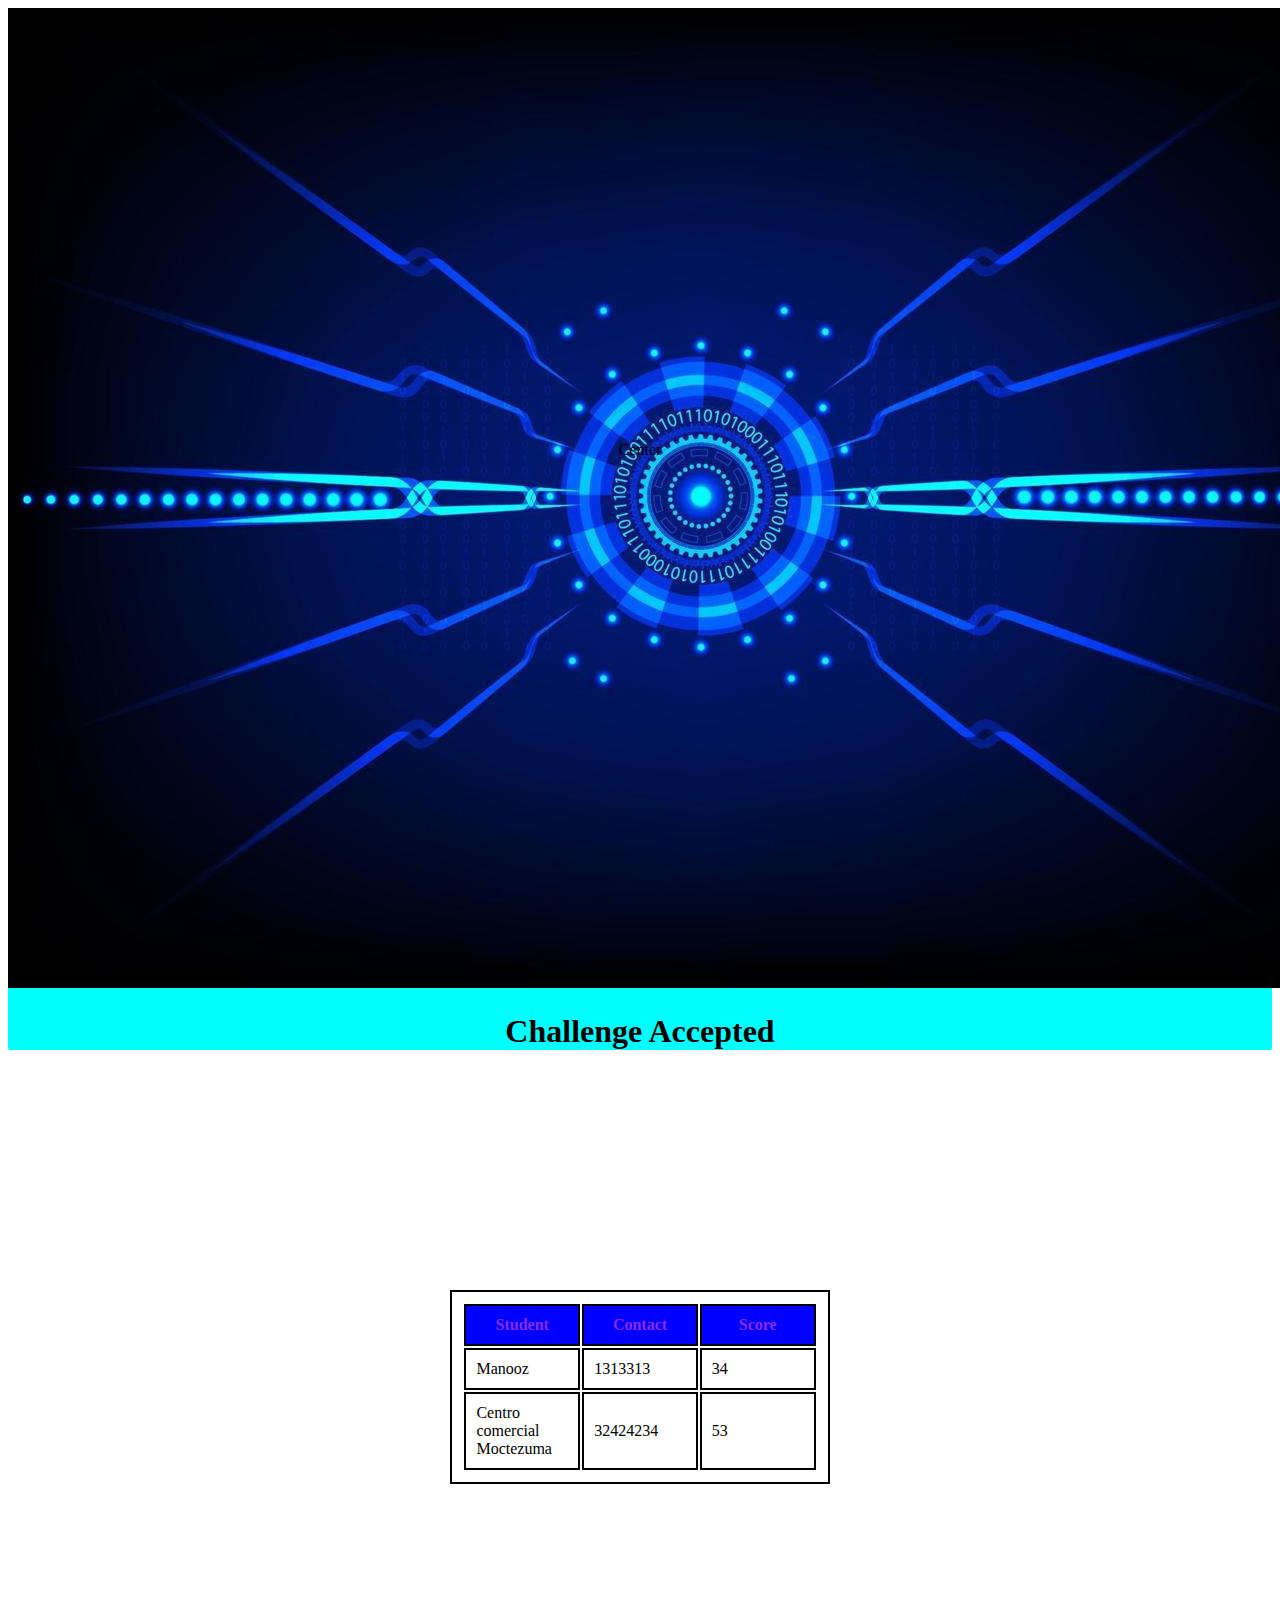
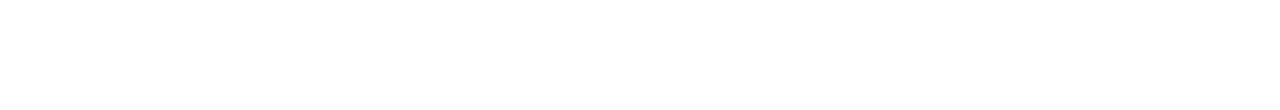
<file: folder6/challenge.html>
<!DOCTYPE html>
<html lang="en">
<head>
    <meta charset="UTF-8">
    <link rel="stylesheet" href="challenge.css">
</head>
<body>
    <div class="container">
        <img src="/folder6/img/graphics-design-illustration-digital-circuit-diagram-technology-for-background-wallpaper-illustration-vector.jpg" alt="Simple">
        <div class="center">Center</div>

        <h1> Challenge Accepted</h1>
    </div>   
    <div class="center-container">    
    <table>
            <tr>
              <th>Student</th>
              <th>Contact</th>
              <th>Score</th>
            </tr>
            <tr>
              <td>Manooz</td>
              <td>1313313</td>
              <td>34</td>
            </tr>
            <tr>
              <td>Centro comercial Moctezuma</td>
              <td>32424234</td>
              <td>53</td>
            </tr>
          </table>
    </div>
</body>
</html>
</file>
<file: folder7/portfolio.css>
/***** GENERAL STYLING *****/
body {
    margin: 0%;
}

h1 {
    text-transform: uppercase;
    font-family: "Trebuchet MS", Optima;
    text-align: center;
    margin-top: 3%;
    color: #1a1a1a;
}

h1:hover {
    filter: grayscale(5%);
    transform: scale(1.1);
    transition: transform 1s;
}

.white-text {
    color: #fff;
}

p {
    font-family: Perpetua, Rockwell Extra Bold;
    text-align: justify;
    letter-spacing: 1px;
    font-size: 20px;
    padding-left: 20px;
    padding-right: 20px;
}

p:hover {
    transition: transform 1s;
    transform: scale(1.01);
}

.center {
    text-align: center;
}

.center:hover {
    transition: transform 2s;
    transform: scale(1.1);
}

a {
    color: blue;
}

q {
    font-style: italic;
}

img {
    filter: grayscale(75%);
    border-radius: 8px;
    max-width: 100%;
    height: 340px;
    display: block;
    margin-left: auto;
    margin-right: auto;
}

img:hover {
    filter: grayscale(5%);
    transition: transform 1s;
    transform: scale(1.1);
}

@media screen and (max-width: 576px) {
    img {
        height: 100px;
        margin-top: 150px;
    }
}

footer {
    padding: 2%;
    background-color: white;
}
/***** END OF GENERAL STYLING *****/

/***** NAVBAR STYLING *****/
.Navbar {
    overflow: hidden;
    background-color: black;
    position: fixed;
    top: 0;
    width: 100%;
    z-index: 1;
    -webkit-animation: moveNav 5s;
    animation: moveNav 5s;
}

@keyframes moveNav {
    from {left: -100vw;}
    to {left: 0vw;}
}

.Navbar a {
    float: left;
    display: block;
    color: white;
    padding: 14px 16px;
    text-decoration: none;
    font-family: Avant Garde, Helvetica;
    font-size: 20px;
    text-align: center;
    position: relative;
    -webkit-animation: moveNavText 5.75s;
    animation: moveNavText 5.75s;
}

@keyframes moveNavText {
    from {top: -100vw;}
    to {top: 0vw;}
}

@media screen and (max-width: 576px) {
    .Navbar a{
        width: 25%;
        font-size: 12px;
    }
}

.Navbar a:hover {
    background-color: #f4f4f4;
    color: black;
    font-weight: bold;
}

.Navbar a.active {
    background-color: darkgray;
}
/***** END OF NAVBAR STYLING *****/

/***** VIDEO STYLING *****/
#Typing_Video {
    position: fixed;
    right: 0;
    bottom: 0;
    min-width: 100%;
    z-index: -1;
}

@media screen and (max-width: 576px) {
    #Typing_Video {
        display: none;
    }
}

.Video_Text {
    background: rgba(0, 0, 0, 0.5);
    color: white;
    width: 100%;
    padding: 20px;
    position: relative;
    -webkit-animation: moveVideoText 5.75s;
    animation: moveVideoText 5.75s;
}

@keyframes moveVideoText {
    from {top: -100vw;}
    to {top: 0vw;}
}
/***** END OF VIDEO STYLING *****/

/***** TABLE STYLING *****/
* {
    box-sizing: border-box;
} 

.Column_1 {
    float: left;
    width: 50%;
    padding: 10px;
    padding-top: 3%;
    height: 400px;
    background-color: #f2f2f2;
}

@media screen and (max-width: 576px) {
    .Column_1 {
        overflow: auto;
    }
}

.Column_2 {
    float: left;
    width: 50%;
    padding: 10px;
    padding-top: 1.9%;
    height: 400px;
    background-color: #4d4d4d;
}

.Column_tall {
    padding-top: 3.5%;
    height: 450px;
}

.Row:after {
	content: "";
	display: table;
	clear: both;
}
/***** END OF TABLE STYLING *****/

/***** CONTACT FORM STYLING *****/
input[type=text] {
    width: 100%;
    padding: 12px;
    border: 1px solid #ccc;
    border-radius: 4px;
    box-sizing: border-box;
    margin-top: 6px;
    margin-bottom: 16px;
    resize: vertical;
    font-family: Perpetua, Rockwell Extra Bold;
}

input[type=text]:hover {
    box-shadow: 0 0 5px #00004d inset;
}

input[type=submit] {
    background-color: black;
    color: white;
    font-weight: bold;
    padding: 12px 20px;
    border: none;
    border-radius: 4px;
    cursor: pointer;
    display: block;
    margin-left: auto;
    margin-right: auto;
    font-family: Perpetua, Rockwell Extra Bold;
}

input[type=submit]:hover {
    background-color: white;
    color: black;
    transform: scale(1.5);
    transition: transform 1.5s;
}

form {
    border-radius: 5px;
    background-color: #f2f2f2;
    padding: 10px;
    font-family: "Trebuchet MS", Optima;
}
/***** END OF CONTACT FORM STYLING *****/
</file>
<file: CSS5/onepage.css>
header {
    font-family: 'Gill Sans', 'Gill Sans MT', Calibri, 'Trebuchet MS', sans-serif;
    font-size: medium;
    text-align: center;
}

    title {
        font-family: Arial, sans-serif;
        margin: 0;
        padding: 0;
        background-color: #f0f0f0;
    }

    h1 {
        font-weight: bold;
        text-align: center;
    }

    form {
        max-width: 400px;
        margin: 0 auto;
    }

    label {
        display: block;
        margin-bottom: 8px;
    }

    input {
        width: 100%;
        padding: 10px; /* Updated padding for better visibility */
        margin-bottom: 16px;
        box-sizing: border-box;
        border: 2px solid #45a049; /* Border color */
        border-radius: 8px; /* Border radius */
    }

    button {
        background-color: #4CAF50;
        color: white;
        padding: 10px 15px;
        border: none;
        border-radius: 5px;
        cursor: pointer;
    }

    button:hover {
        background-color: #45a049;
    }
</file>
<file: folder2/new.css>
body{
background-color: #fff;
}
h1{

    color: rgba(8, 141, 165, 1);
    margin-left: 100px;
    text-shadow: 1px .5px 4px rgba(0,0,0,0.6);
}
.container 
{
width: 450px;
height: 450px;
background-color: #faebd7;
border: 2px solid black;
border-radius: 5%;
}
/*--------------------------------------
    SELECT ALL SQUARES IN THE ARRAY
--------------------------------------*/
.container .squares:nth-child(-n+4) 
{
background-image: url(images/img1.png);
color: #fff;
float: left;
width: 100px;
height: 100px;
margin: 5px;
border: 1px solid black;
border-radius: 25%;
cursor: pointer;
}
.container .squares:hover {
    background-image: url(images/img2.png);
    transform: scale(1.5); 
}
/*---------------------------------------------
  SELECT ALL SQUARES PARAGRAPHS IN THE ARRAY
---------------------------------------------*/
.squares:nth-child(-n+4) 
p{
font-family: "Helvetica Neue", Helvetica, Arial, sans-serif; 
font-size: 1.5em;
font-weight: 900;
text-align: center;
margin: 0;
text-shadow: 2px 1px 4px rgba(0, 0, 0, 0.8);
}
/*-------------------------------------------
  INDIVIDUALLY SELECT A SQUARE IN THE ARRAY
--------------------------------------------*/
.squares:nth-child(1) { 
    background: #4240ff;
}
.squares:nth-child(2) { 
    background: #ab3fdd;
}
.squares:nth-child(3) { 
    background: #ae163e;
}
.squares:nth-child(4) { 
    background: #00b200;
}
/*--------
   HOVER
---------*/
.container .squares:nth-child(-n+4):hover {
    background-image: url(images/img2.png);
}
.squares:nth-child(1):hover {
    background: #13b4ff;
}
.squares:nth-child(2):hover {
    background: #d861af;
}
.squares:nth-child(3):hover {
    background: #81205f;
}
.squares:nth-child(4):hover {
    background: #77b800;
    }
 /*-----------------------------------
 HOVER, TRANSLATE & TRANSFORM EFFECTS
 -------------------------------------*/
 .container .squares:nth-child(-n+4):hover {
    background-image: url(images/img2.png);
    transform: scale(1) translateY(5px); /* Adjust the values as needed */
    animation-name: race;
    animation-duration: 0.5s;
    animation-iteration-count: (0.5);
    animation-timing-function: cubic-bezier(2.5, 0.2, 0.3, 2);
    }
    .squares:nth-child(1):hover { 
        background: #13b4ff;
    }
    .squares:nth-child(2):hover {
    background: #d861af;
    }
    .squares:nth-child(3):hover {
    background: #81205f;
    }
    .squares:nth-child(4):hover {
    background: #77b800;
    }
    /*----------------
     ANIMATION EFFECT
    -----------------*/
    @keyframes race { 
        100% {
            transform: translateY(1px);
            background-image: url(images/img2.png);
        }
        50% {
            transform: translateX(1px);
        }
        }
</file>
<file: folder3/gallery.css>
/*-------------------------
GALLERY SECTION ANIMATION
--------------------------*/
P {
    font-weight: 300;
    line-height: 30px;
    padding-bottom: 15px;
    }
    .photo {
    position: relative;
    line-height: 0;
    margin-bottom: 2em;
    overflow: hidden;
    border-radius: 8px;
    padding: 1px;
    border: 1px solid #021a40;
    background-color: #ff0;
    box-shadow: 2px 2px 10px rgba(0, 0, 0, 0.7);
    }
    .photo-container {
    text-align: center;
    margin: 15px auto;
     width: 300px;
    height: 169px;
    }
    .photo img {
        max-width: 100%;
        width: 300px;
        height: 169px;
        transition: transform 0.5s ease-out;
    }
    .photo:hover img {
        transform: scale(0.5); /* Adjust the scale factor for the zoom-out effect */
    }
    .photo-overlay {
    color: #fff;
    position: absolute;
    top: 0;
    right: 0;
    bottom: 0;
    left: 0;
    padding-left: 20px;
    padding-right: 20px;
    justify-content: center; /* For centering text inside .photo*/
    align-items: center;
    background: rgba(0, 0, 0, .5);
    }
    .white-head {
    color: #C9BDAA;
    margin-top: 5%;
    line-height: 30px;
    padding-bottom: 20px;
    }
    /*------------------------
    PHOTO OVERLAY TRANSITIONS
    -------------------------*/
    .photo-overlay {
        opacity: 0;
        transition: opacity 0.1s;
        border-radius: 10px;
        cursor: pointer;
    }
    .photo-overlay {
    width: 100%;
    height: 100%;
    color: #fff;
    }
    .photo-overlay:hover {
    opacity:1;
    }
    .photo img:hover {
    background-image: url(images/img1.png);
    transition: transform easease-out 0.5; 
    transform-origin: 50% 50%;
    }
    .photo:hover img {
    transform: scale (1);
    }
    .flex-container {
        display: flex;
        justify-content: center;
        align-items: center;
        width: 95%;
        height: 100vh;
        background-color: rgba(100, 65, 0, 0.3);
        box-shadow: 2px 2px 10px 0 rgba(0, 0, 0, 0.5);
    }
    /*-------------------------
    GALLERY SECTION ANIMATION
    --------------------------*/
    P {
        font-weight: 300;
        line-height: 30px;
        padding-bottom: 15px;
        }
    h3 {
        text-align: center;
    }
        .photo {
        position: relative;
        line-height: 0;
        margin-bottom: 2em;
        overflow: hidden;
        border-radius: 8px;
        padding: 1px;
        border: 1px solid #021a40;
        background-color: #ff0;
        box-shadow: 2px 2px 10px rgba(0, 0, 0, 0.7);
        }
        .photo-container {
        text-align: center;
        margin: 15px auto;
         width: 300px;
        height: 170px;
        }
        .photo img {
            max-width: 100%;
            width: 300px;
            height: 169px;
            transition: transform 0.5s ease-out;
        }
        .photo:hover img {
            transform: scale(0.5); /* Adjust the scale factor for the zoom-out effect */
        }
        .photo-overlay {
        color: #fff;
        position: absolute;
        top: 0;
        right: 0;
        bottom: 0;
        left: 0;
        padding-left: 20px;
        padding-right: 20px;
        justify-content: center; /* For centering text inside .photo*/
        align-items: center;
        background: rgba(0, 0, 0, .5);
        }
        .white-head {
        color: #C9BDAA;
        margin-top: 5%;
        line-height: 30px;
        padding-bottom: 20px;
        }
        /*------------------------
        PHOTO OVERLAY TRANSITIONS
        -------------------------*/
        .photo-overlay {
            opacity: 0;
            transition: opacity 0.1s;
            border-radius: 10px;
            cursor: pointer;
        }
        .photo-overlay {
        width: 100%;
        height: 100%;
        color: #fff;
        }
        .photo-overlay:hover {
        opacity:1;
        }
        .photo img:hover {
        background-image: url(images/img2.png);
        transition: transform easease-out 0.5; 
        transform-origin: 50% 50%;
        }
        .photo:hover img {
        transform: scale (1);
        }
        .flex-container {
            display: flex;
            justify-content: center;
            align-items: center;
            width: 100%;
            height: 100vh;
            background-color: rgba(0, 0, 0, 0.3);
            box-shadow: 2px 2px 10px 0 rgba(0, 0, 0, 0.5);
        }
 /*-----------
style gallery
-------------*/
body {
    font-family: Arial, sans-serif;
    margin: 0;
    padding: 0;
    background-color: #f0f0f0;
}

p {
    text-align: auto;
    font-size: smaller;
    text-align: left;
}

h3 {
    text-align: left;
    font-size: medium;
}

h2 {
    text-align: center;
}

h1 {
    text-align: center;
}

header {
    background-color: #333;
    color: white;
    text-align: center;
    padding: 1em;
}

nav {
    background-color: #444;
    padding: 1em;
}

ul {
    list-style: none;
    margin: 0;
    padding: 0;
    text-align: center;
}

li {
    display: inline;
    margin-right: 20px;
}

a {
    text-decoration: none;
    color: white;
    font-weight: bold;
}

.gallery {
    display: flex;
    flex-wrap: wrap;
    justify-content: space-around;
    padding: 20px;
}

.gallery img {
    max-width: 100%;
    height: auto;
    border-radius: 10px;
    margin-bottom: 20px;
    box-shadow: 0 0 10px rgba(0, 0, 0, 0.2);
    transition: transform 0.3s ease-in-out;
    cursor: pointer;
}

.gallery img:hover {
    transform: scale(1.1);
}
/*--------------
GENERIC STYLES
---------------*/
html {
    font-family: sans-serif;
    font-size: 62.5%;
    -webkit-tap-highlight-color: rgba(0, 0, 0, 0);
     -webkit-text-size-adjust: 100%;
    -ms-text-size-adjust: 100%;
    }
    
    body {
    font-size: 14px;
    margin: 0;
    font-family: "Helvetica Neue" Helvetica, Arial, sans-serif;
    line-height: 1.42857143;
    color: #333;
    background-color: #fff;
    }
    footer,
    nav {
    display: block;
    }
    h1, h2, h3, h4, h5, h6 {
        font-family: 'Open Sans', sans-serif;
    }
    h1 {
    line-height: 50px;
    font-weight: 900;
    font-size: 30px;
    text-transform: uppercase;
    text-align: center;
    color: #E91C1C;
    text-shadow: 2px 2px 3px rgba(0, 0, 0, 0.5);
    }
    h1::after { /* This is the underline */
        display: block;
        content:" ";
        height: 2px;
        width: 350px;
        background: #E91C1C; 
        margin: 5px auto 40px;
        box-shadow: 5px 2px 3px rgba(0, 0, 0, 0.5);
        }    
        h2 {
        line-height: 50px;
        color: #000000;
        }
        h3 {
        line-height: 30px;
        padding-bottom: 20px;
        }
        h4 {
        padding-top: 25px;
        line-height: 40px;
        padding-bottom: 0px; 
        font-size: 22px; 
        font-weight: 900;
        }
        p{
        font-weight: 300;
        line-height: 30px;
        padding-bottom: 15px;
        }
        p{
        font-weight: 300; 
        line-height: 30px; 
        padding-bottom: 15px;
        }
        .text-center {
            text-align: center;
            }
            .heading-padding {
            padding-bottom: 40px;
            }
        section{
        padding-top: 50px;
        margin-top: 50px;
        }
        .navbar {
        height: 105px;
        max-height: 340px; 
        display: inline-block;
        }
        .container {
        padding-right: 15px;
        padding-left: 15px;
        margin-right: auto;
        margin-left: auto;
        }
        .container-fluid {
        padding-right: 15px;
        padding-left: 15px;
        margin-right: auto;
        margin-left: auto;
        }
        .row {
        margin-right: -15px;
        margin-left: -15px;
        }
        .clearfix::after, /* :after is now ::after with a double colon */
        .container::after,
        .navbar::after {
        clear: both;
        display: table;
        content:" ";
        }
        .wrap {
        height: 100%;
        width: 100%;
        position: absolute;
        /* This ensures that the images cannot render outside of their container
        without forcing any scrollbars*/
        overflow: hidden;
        top: 0;
        left: 0;
        text-align: center;
        }
        .menu-container {
        max-height: 340px;
        margin: 0% auto;
        content:" ";
        top: 0;
        left: 0; 
        position: absoltue; 
        width: 100%;
        position: fixed;
        z-index: 100;
        background-color: rgba(255, 255, 255, 0.5);
        }
   /*----------------
    FOOTER STYLES
  ----------------*/
#footer {
    background-color: rgba(100, 65, 0, .3); 
    color: #000;
    text-shadow: 2px 2px 8px 0 rgba(0, 0, 0, 1); 
    padding: 20px 50px 20px 50px;
    text-align: right;
}
</file>
<file: folder3/reservation.css>
/*----
style reservation
-----*/
h1 {
    font-weight: bold;
    text-align: center;
}

body {
    font-family: Arial, sans-serif;
    margin: 0;
    padding: 0;
    background-color: #f0f0f0;
}

p {
    font-weight: bold;
    text-align: center;
}

header {
    background-color: #333;
    color: white;
    text-align: center;
    padding: 1em;
}

nav {
    background-color: #444;
    padding: 1em;
}

ul {
    list-style: none;
    margin: 0;
    padding: 0;
    text-align: center;
}

li {
    display: inline;
    margin-right: 20px;
}

a {
    text-decoration: none;
    color: white;
    font-weight: bold;
}

#reservations {
    display: flex;
    flex-wrap: wrap;
    justify-content: space-around;
    padding: 20px;
}

#reservations img {
    max-width: 100%;
    height: auto;
    border-radius: 10px;
    margin-bottom: 20px;
    box-shadow: 0 0 10px rgba(0, 0, 0, 0.2);
    transition: transform 0.3s ease-in-out;
    cursor: pointer;
}

#reservations img:hover {
    transform: scale(1.1);
}

footer {
    background-color: #333;
    color: white;
    text-align: center;
    padding: 1em;
}

.flex-container {
    display: flex;
    justify-content: center;
    align-items: center;
    height: 100vh;
    background-color: rgba(100, 65, 0, 0.3);
    box-shadow: 2px 2px 10px 0 rgba(0, 0, 0, 0.5);
}

.reservation {
    width: 60%;
    padding: 20px;
    border-radius: 10px;
    margin: 0 auto;
    background-color: rgba(100, 65, 0, 0.3);
    box-shadow: -1px -1px 1px 0 rgba(0, 0, 0, 1), 1px 2px 10px 0 rgba(0, 0, 0, 0.5);
}

.reservation h2 {
    text-align: center;
    margin: 0 auto;
    color: #13161B;
    font-weight: 500;
    font-size: 1.5em;
}

.reservation p {
    color: #13161B;
    text-align: center;
}

.reservation form {
    font-size: 16px;
    outline: none;
    font-weight: 600;
    color: #8D8E8F;
    padding: 18px;
    width: 95%;
    border: 2px solid #808080;
    margin: 20px auto;
    border-radius: 10px;
    background: rgb(227, 222, 222);
    box-shadow: 2px 3px 3px 0px rgba(0, 0, 0, 0.3);
    font-family: 'Raleway', sans-serif;
}

.reservation input[type="text"] {
    font-size: 16px;
    outline: none;
    font-weight: 600;
    color: #8D8E8F;
    padding: 10px;
    width: 95%; 
    border: 1px solid #424549;
    margin: 10px 0;
    border-radius: 7px;
    background: #13161B;
    box-shadow: inset 0px 3px 0px 0px rgba(5, 5, 5, 0.15);
}

.reservation input[type="text"]:hover {
    box-shadow: 0 0 22px rgba(100, 65, 0, 0.8);
}
/*-----------
Contact STYLES
--------------*/

/* Common styles for sections */
.flex-container {
    display: flex;
    justify-content: center;
    align-items: center;
    width: 100%;
    height: 100vh;
    background-color: rgba(100, 65, 0, 0.3);
    box-shadow: 2px 2px 10px 0 rgba(0, 0, 0, 0.5);
}

#contact {
    background-color: #f5f3f3;
}

/* Styles for reservation form */
.reservation {
    width: 60%;
    padding: 20px;
    border-radius: 10px;
    margin: 0 auto;
    background-color: rgba(100, 65, 0, 0.3);
    box-shadow: -1px -1px 1px 0 rgba(0, 0, 0, 1), 1px 2px 10px 0 rgba(0, 0, 0, 0.5);
}

.reservation h2 {
    text-align: center;
    margin: 0 auto;
    color: #13161B;
    font-weight: 500;
    font-size: 1.5em;
}

.reservation h2 span {
    display: block;
    text-align: center;
    margin: 10px auto;
    color: #13161B;
    font-weight: 900;
    font-size: 1.8em;
    font-variant: small-caps;
}

.reservation p {
    color: #13161B;
    text-align: center;
}
/* box of res
*/
.reservation form {
    font-size: 16px;
    outline: none;
    font-weight: 600;
    color: #8D8E8F;
    padding: 20px;
    width: 80%;
    border: 2px solid #808080;
    margin: 20px auto;
    border-radius: 10px;
    background: rgb(227, 222, 222);
    box-shadow: 2px 3px 3px 0px rgba(0, 0, 0, 0.3);
    font-family: 'Raleway', sans-serif;
}

.reservation .common-input {
    font-size: 16px;
    outline: none;
    font-weight: 600;
    color: #8D8E8F;
    padding: 10px;
    width: 95% ;
    border: 1px solid #424549;
    margin: 10px 0;
    border-radius: 6px;
    background: #13161B;
    box-shadow: inset 0px 2px 0px 0px rgba(5, 5, 5, 0.15);
}

.reservation .common-input:hover {
    box-shadow: 0 0 18px rgba(100, 65, 0, 0.8);
}


.form-spacer {
    padding: 30px 39px;
}

.terms {
    margin: 30px 1px 0 0;
    margin-top: 13%;
    padding-left: 52px;
    font-size: 14px;
    line-height: 5px;
    color: #000;
    cursor: pointer;
    font-family: 'Raleway', sans-serif;
    font-weight: 600;
    position: relative;
    display: inline;
    float: right;
}

.terms:hover {
    color: orange;
    text-decoration: underline;
}

.submit input[type="submit"] {
    color: #fff;
    cursor: pointer;
    border: none;
    font-weight: 900;
    outline: none;
    text-align: center;
    font-family: 'Raleway', sans-serif;
    margin: 0px 3%;
    padding: 7px 0px;
    width: 25%;
    font-size: 18px;
    transition: border-color 0.3s color 0.3s background-color 0.3s;
    border-radius: 7px;
    background-color: #797a7b;
    box-shadow: 1px 1px 4px 0 rgba(0, 0, 0, 0.3);
}

.submit input[type="submit"]:hover {
    color: #000;
    background-color: #8D8E8F;
    box-shadow: inset 1px 2px 15px 0 rgba(0, 0, 0, 0.5);
}

/*----------------
    FOOTER STYLES
  ----------------*/
#footer {
background-color: rgba(100, 65, 0, .3); 
color: #000;
text-shadow: 2px 2px 8px 0 rgba(0, 0, 0, 1); 
padding: 20px 50px 20px 50px;
text-align: right;
}
/*-------------
@MEDIA QUERIES
---------------*/
@media all and (max-width: 640px) and (min-width: 381px) { .head-main {font-size: 28px;}}
@media all and (max-width: 381px) and (min-width: 200px) { .head-main {font-size: 24px;}}
@media (min-width: 768px) {.container {width: 750px;}}
@media (min-width: 992px) { .container {width: 970px;}}
@media (min-width: 1200px) {.container {width: 1170px;}}
/*--------------------
MENU SECTION ANIMATION
--------------------*/
.menu {
color: #f00;
font: bold 12px/18px sans-serif;
text-align: center;
display: inline;
margin: 0 auto;
padding: 0;
list-style: none;
text-decoration: none;
}
.menu li {
color: #000;
background-color: rgba(255, 255, 255, 1);
display: inline-block;
margin: 0 auto;
position: relative;
padding: 15px 4%;
border: 1px solid #9D9FA2;
box-shadow: 2px 2px 10px 0 rgba(0, 0, 0, 0.5); border-radius: 6px;
/*background-color: #052136;*/
cursor: pointer;
transition-property: background;
transition-duration: .4s;
transition-delay: 0s;
transition-timing-function: ease-in-out;
}
.menu li:hover {
color: #f00;
background-color: rgba (100,65,0,0.3);
}
/*--------------
GENERIC STYLES
---------------*/
html {
    font-family: sans-serif;
    font-size: 62.5%;
    -webkit-tap-highlight-color: rgba(0, 0, 0, 0);
     -webkit-text-size-adjust: 100%;
    -ms-text-size-adjust: 100%;
    }
    
    body {
    font-size: 14px;
    margin: 0;
    font-family: "Helvetica Neue" Helvetica, Arial, sans-serif;
    line-height: 1.42857143;
    color: #333;
    background-color: #fff;
    }
    footer,
    nav {
    display: block;
    }
    h1, h2, h3, h4, h5, h6 {
        font-family: 'Open Sans', sans-serif;
    }
    h1 {
    line-height: 50px;
    font-weight: 900;
    font-size: 30px;
    text-transform: uppercase;
    text-align: center;
    color: #E91C1C;
    text-shadow: 2px 2px 3px rgba(0, 0, 0, 0.5);
    }
    h1::after { /* This is the underline */
        display: block;
        content:" ";
        height: 2px;
        width: 350px;
        background: #E91C1C; 
        margin: 5px auto 40px;
        box-shadow: 5px 2px 3px rgba(0, 0, 0, 0.5);
        }    
        h2 {
        line-height: 50px;
        color: #000000;
        }
        h3 {
        line-height: 30px;
        padding-bottom: 20px;
        }
        h4 {
        padding-top: 25px;
        line-height: 40px;
        padding-bottom: 0px; 
        font-size: 22px; 
        font-weight: 900;
        }
        p{
        font-weight: 300;
        line-height: 30px;
        padding-bottom: 15px;
        }
        p{
        font-weight: 300; 
        line-height: 30px; 
        padding-bottom: 15px;
        }
        .text-center {
            text-align: center;
            }
            .heading-padding {
            padding-bottom: 40px;
            }
        section{
        padding-top: 50px;
        margin-top: 50px;
        }
        .navbar {
        height: 105px;
        max-height: 340px; 
        display: inline-block;
        }
        .container {
        padding-right: 15px;
        padding-left: 15px;
        margin-right: auto;
        margin-left: auto;
        }
        .container-fluid {
        padding-right: 15px;
        padding-left: 15px;
        margin-right: auto;
        margin-left: auto;
        }
        .row {
        margin-right: -15px;
        margin-left: -15px;
        }
        .clearfix::after, /* :after is now ::after with a double colon */
        .container::after,
        .navbar::after {
        clear: both;
        display: table;
        content:" ";
        }
        .wrap {
        height: 100%;
        width: 100%;
        position: absolute;
        /* This ensures that the images cannot render outside of their container
        without forcing any scrollbars*/
        overflow: hidden;
        top: 0;
        left: 0;
        text-align: center;
        }
        .menu-container {
        max-height: 340px;
        margin: 0% auto;
        content:" ";
        top: 0;
        left: 0; 
        position: absoltue; 
        width: 100%;
        position: fixed;
        z-index: 100;
        background-color: rgba(255, 255, 255, 0.5);
        }
   /*----------------
    FOOTER STYLES
  ----------------*/
#footer {
    background-color: rgba(100, 65, 0, .3); 
    color: #000;
    text-shadow: 2px 2px 8px 0 rgba(0, 0, 0, 1); 
    padding: 20px 50px 20px 50px;
    text-align: right;
}
</file>
<file: folder3/space.css>
/*-------------------
  Space 2
  -----------------*/
  body {
    font-family: Arial, sans-serif;
    margin: 0;
    padding: 0;
}

header {
    background-color: #333;
    color: #fff;
    text-align: center;
    padding: 1em 0;
}
.centered-text {
    text-align: center;
    color: #ffffff;
    font-weight: bolder;
    font-size: 500%;
    text-shadow: #444;
}
nav {
    background-color: #444;
    padding: 1em 0;
    text-align: center;
}

ul {
    list-style: none;
    margin: 0;
    padding: 0;
    text-align: center;
}

li {
    display: inline;
    margin-right: 20px;
}

a {
    text-decoration: underline;
    color: peachpuff;
    font-weight: bold;
}

section {
    padding: 2em;
}

footer {
    background-color: #333;
    color: #fff;
    text-align: center;
    padding: 1em 0;
}
/*----------------------
   HOME SECTION STYLES
-----------------------*/
#home {
    background: url(images/planets.jpg) no-repeat 50% 50%;
    background-attachment: fixed;
    -webkit-background-size: cover;
    -moz-background-size: cover; 
    -o-background-size: cover; 
    background-size: cover;
    width: 100%;
    display: block;
    height: auto;
    padding-top: 350px; /* This is spacer before the Main title Logo */ 
    padding-bottom: 500px; /* This is spacer after the Main title Logo */ 
    color: #fff;
    }
    .head-main {
        text-shadow: 2px 4px 5px rgba(0, 0, 0, 0.9); font-variant: small-caps;
        color: #fff;
        letter-spacing: 0.5pt;
        word-spacing: 2.5pt;
        font-size: 1.8em;
        text-align: left;
        font-family: impact, sans-serif;
        line-height: 2;
        font-weight: 900;
        border: 5px double #fff;
        padding: 10px;
        }
    .head-sub-main {
        font-size: 23px;
        font-weight: 500;
        padding: 50px 20px 10px 20px; text-transform: uppercase;
        }
    .head-last {
        font-size: 18px;
        font-weight: 900;
        padding: 5px 20px 20px 20px; border: 1px dotted #fff; padding: 5px;
        }
/*--------------
GENERIC STYLES
---------------*/
html {
    font-family: sans-serif;
    font-size: 62.5%;
    -webkit-tap-highlight-color: rgba(0, 0, 0, 0);
     -webkit-text-size-adjust: 100%;
    -ms-text-size-adjust: 100%;
    }
    
    body {
    font-size: 14px;
    margin: 0;
    font-family: "Helvetica Neue" Helvetica, Arial, sans-serif;
    line-height: 1.42857143;
    color: #333;
    background-color: #fff;
    }
    footer,
    nav {
    display: block;
    }
    h1, h2, h3, h4, h5, h6 {
        font-family: 'Open Sans', sans-serif;
    }
    h1 {
    line-height: 50px;
    font-weight: 900;
    font-size: 30px;
    text-transform: uppercase;
    text-align: center;
    color: #E91C1C;
    text-shadow: 2px 2px 3px rgba(0, 0, 0, 0.5);
    }
    h1::after { /* This is the underline */
        display: block;
        content:" ";
        height: 2px;
        width: 300px;
        background: #E91C1C; 
        margin: 5px auto 40px;
        box-shadow: 5px 2px 3px rgba(0, 0, 0, 0.5);
        }    
        h2 {
        line-height: 50px;
        color: #000000;
        }
        h3 {
        line-height: 30px;
        padding-bottom: 20px;
        }
        h4 {
        padding-top: 25px;
        line-height: 40px;
        padding-bottom: 0px; 
        font-size: 22px; 
        font-weight: 900;
        }
        p{
        font-weight: 300;
        line-height: 30px;
        padding-bottom: 15px;
        }
        p{
        font-weight: 300; 
        line-height: 30px; 
        padding-bottom: 15px;
        }
        .text-center {
            text-align: center;
            }
            .heading-padding {
            padding-bottom: 40px;
            }
        section{
        padding-top: 50px;
        margin-top: 50px;
        }
        .navbar {
        height: 105px;
        max-height: 340px; 
        display: inline-block;
        }
        .container {
        padding-right: 15px;
        padding-left: 15px;
        margin-right: auto;
        margin-left: auto;
        }
        .container-fluid {
        padding-right: 15px;
        padding-left: 15px;
        margin-right: auto;
        margin-left: auto;
        }
        .row {
        margin-right: -15px;
        margin-left: -15px;
        }
        .clearfix::after, /* :after is now ::after with a double colon */
        .container::after,
        .navbar::after {
        clear: both;
        display: table;
        content:" ";
        }
        .wrap {
        height: 100%;
        width: 100%;
        position: absolute;
        /* This ensures that the images cannot render outside of their container
        without forcing any scrollbars*/
        overflow: hidden;
        top: 0;
        left: 0;
        text-align: center;
        }
        .menu-container {
        max-height: 340px;
        margin: 0% auto;
        content:" ";
        top: 0;
        left: 0; 
        position: absoltue; 
        width: 100%;
        position: fixed;
        z-index: 100;
        background-color: rgba(255, 255, 255, 0.5);
        }
   /*----------------
    FOOTER STYLES
  ----------------*/
#footer {
    background-color: rgba(100, 65, 0, .3); 
    color: #000;
    text-shadow: 2px 2px 8px 0 rgba(0, 0, 0, 1); 
    padding: 20px 50px 20px 50px;
    text-align: right;
}
</file>
<file: folder6/challenge.css>
.container {
    text-align: center;
    border-radius: 2px;
    background-color: aqua;
    font-weight: 300;
}

.center-container {
    display: flex;
    justify-content: center;
    align-items: center;
    height: 70vh; /* Optional: Adjust the height as needed */
}
 table, th,td {
    border: 2px solid #000000;
    padding: 10px;
    width: 30%;
}
th {
    color: blueviolet;
    background-color: blue;
}
.center {
    position: absolute;
    top: 50%;
    left: 50%;
    transform: translate(-50%, -50%);
}
</file>
